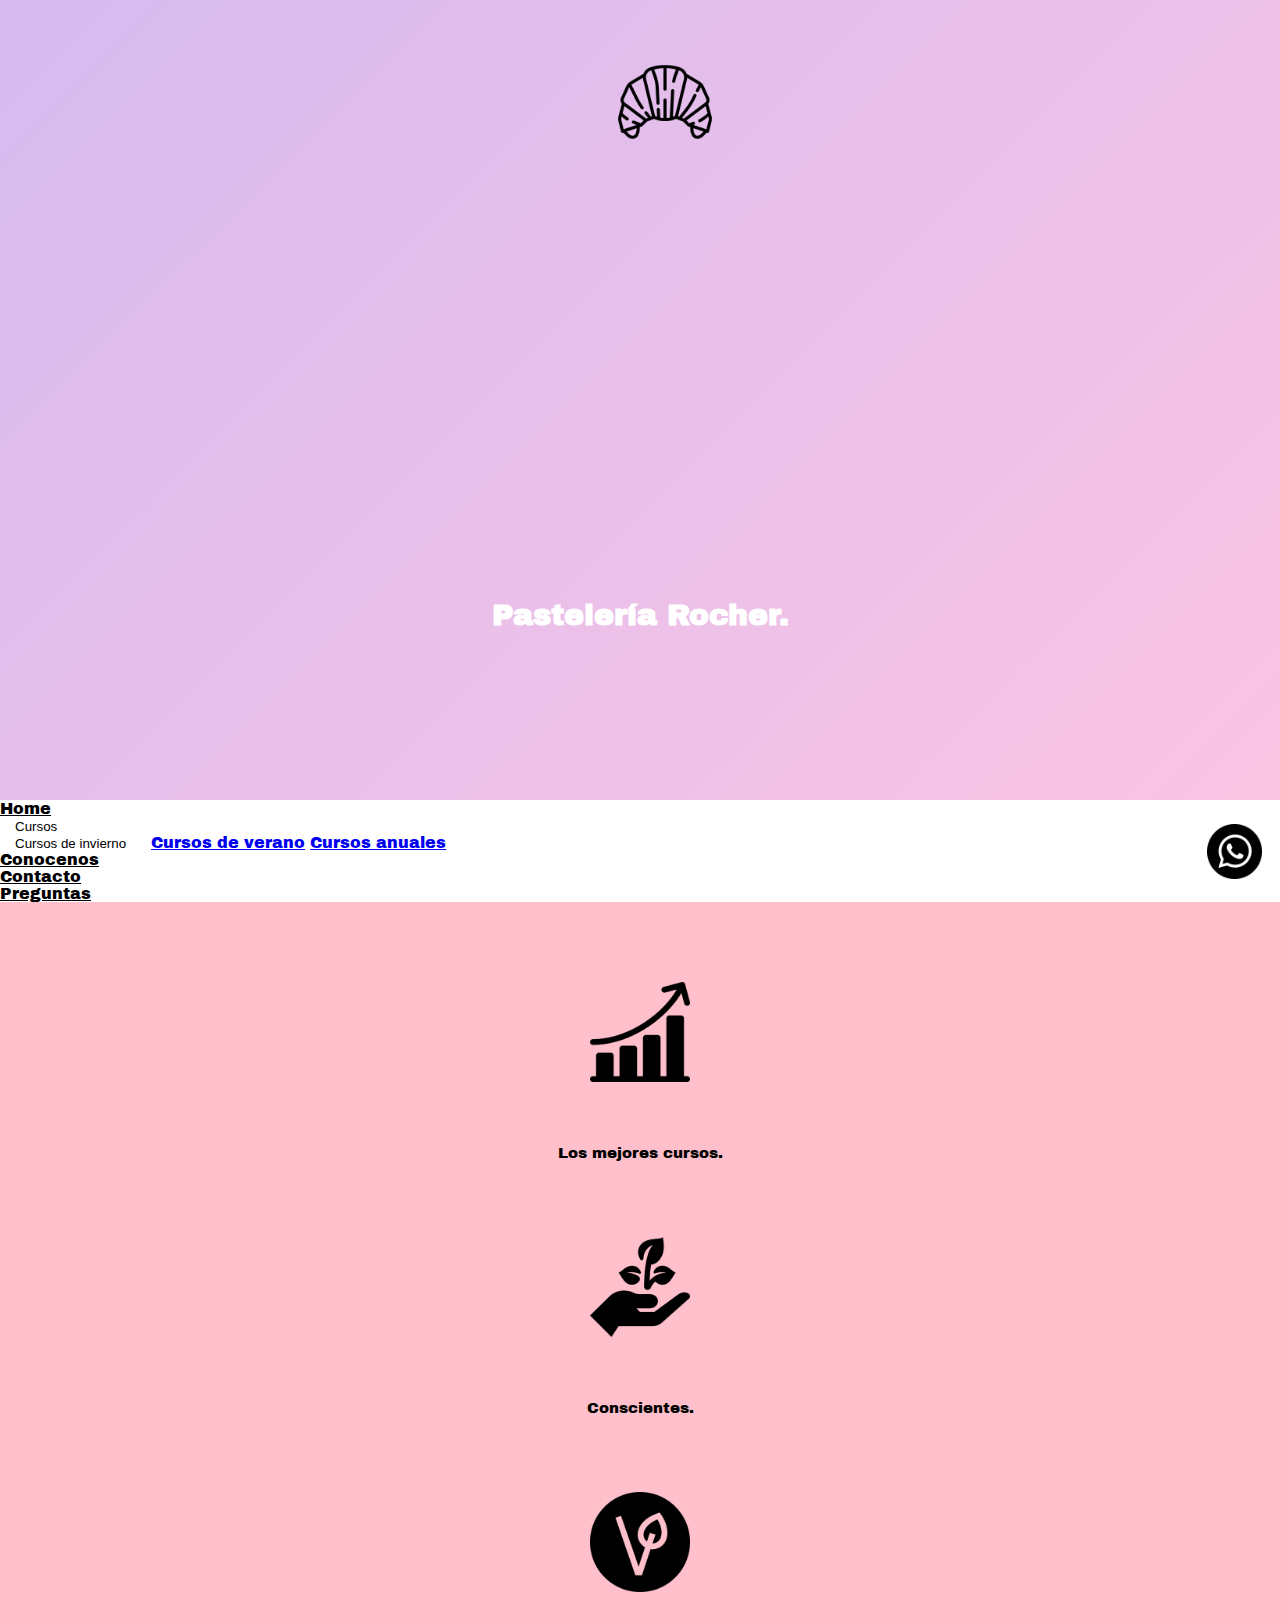
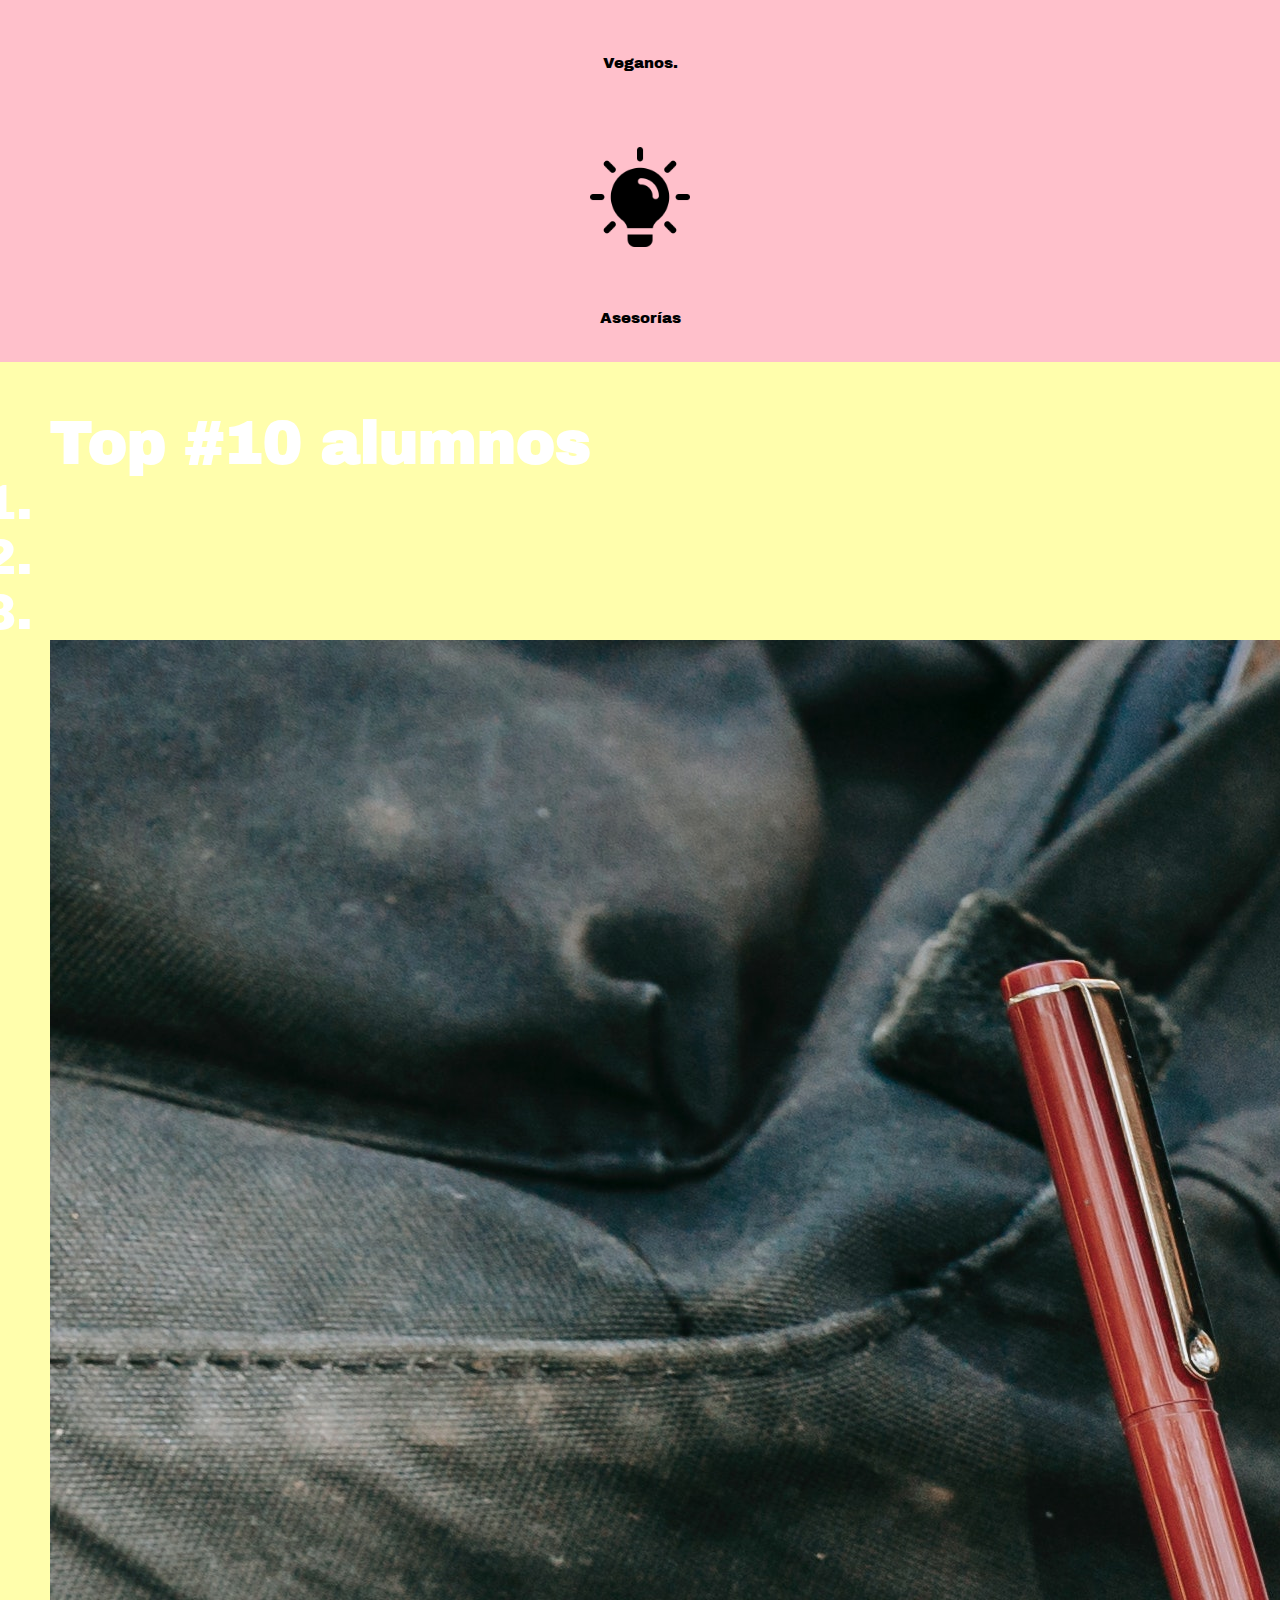
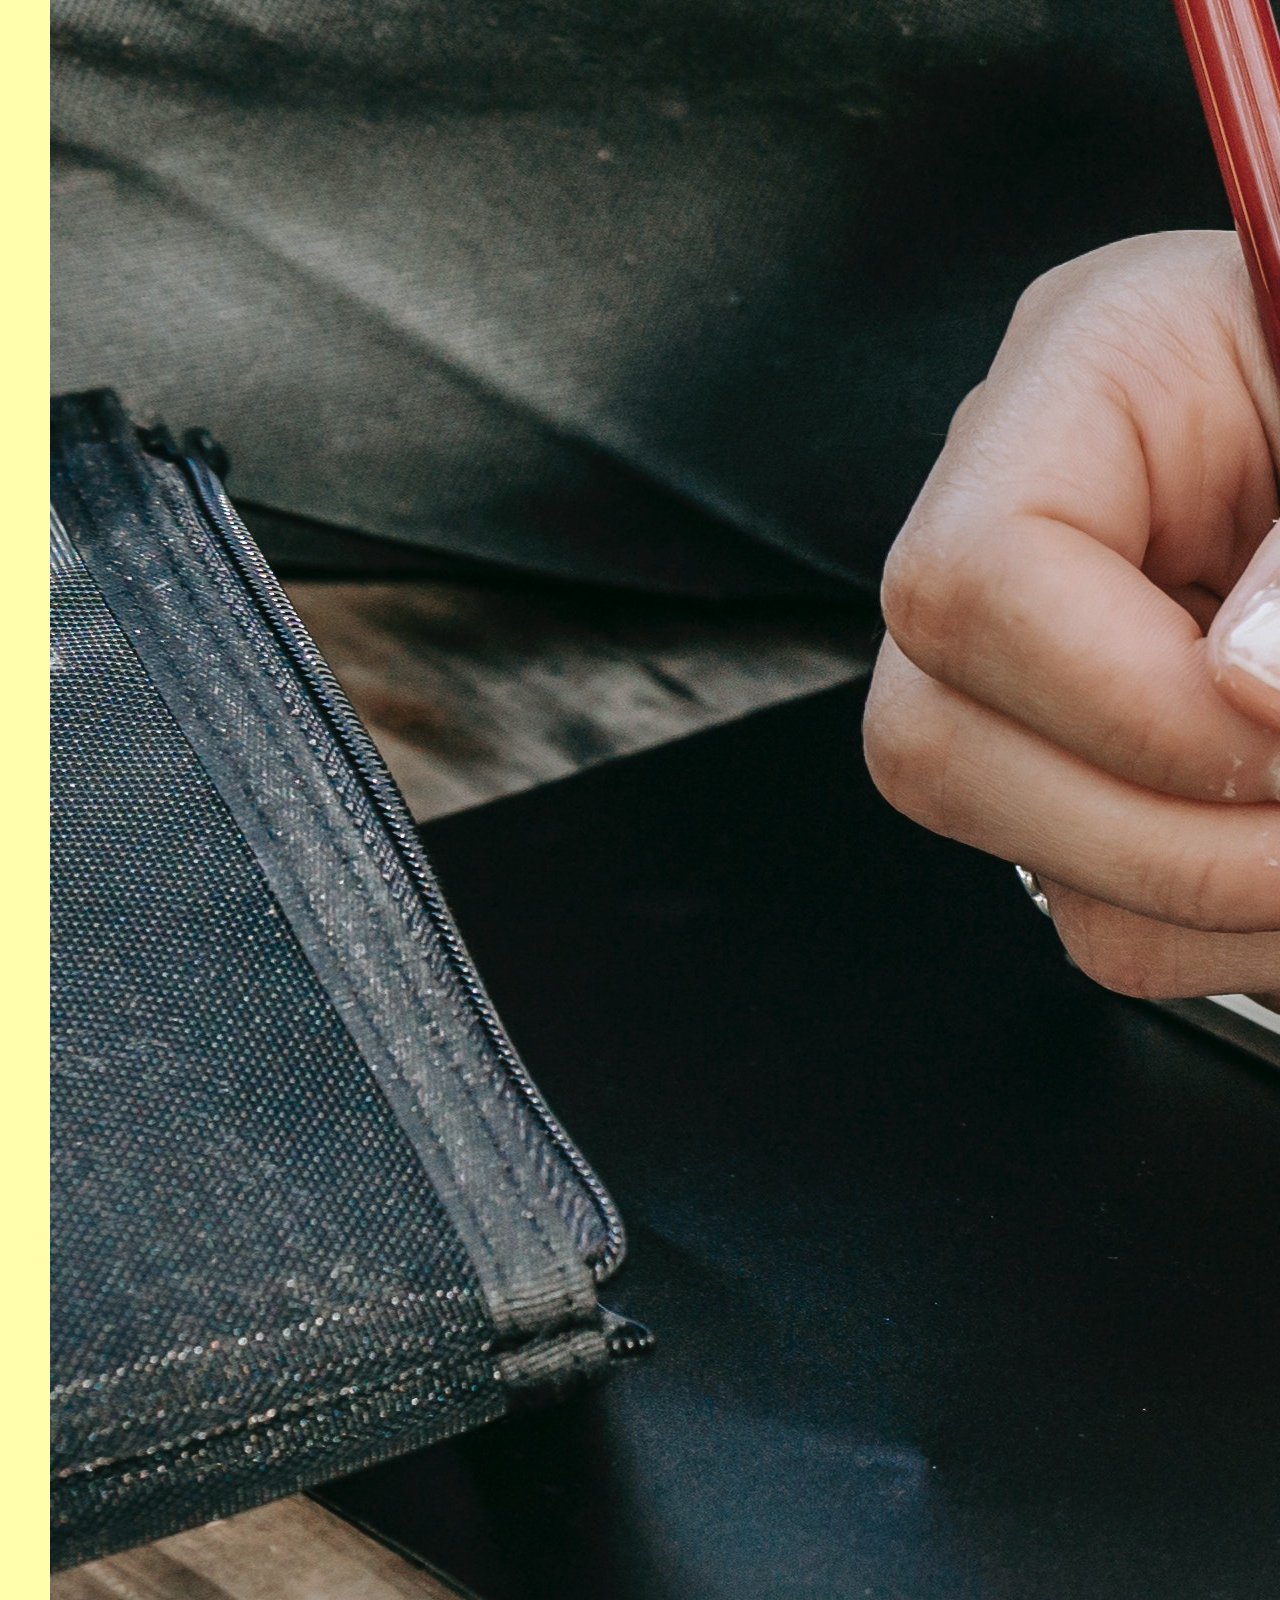
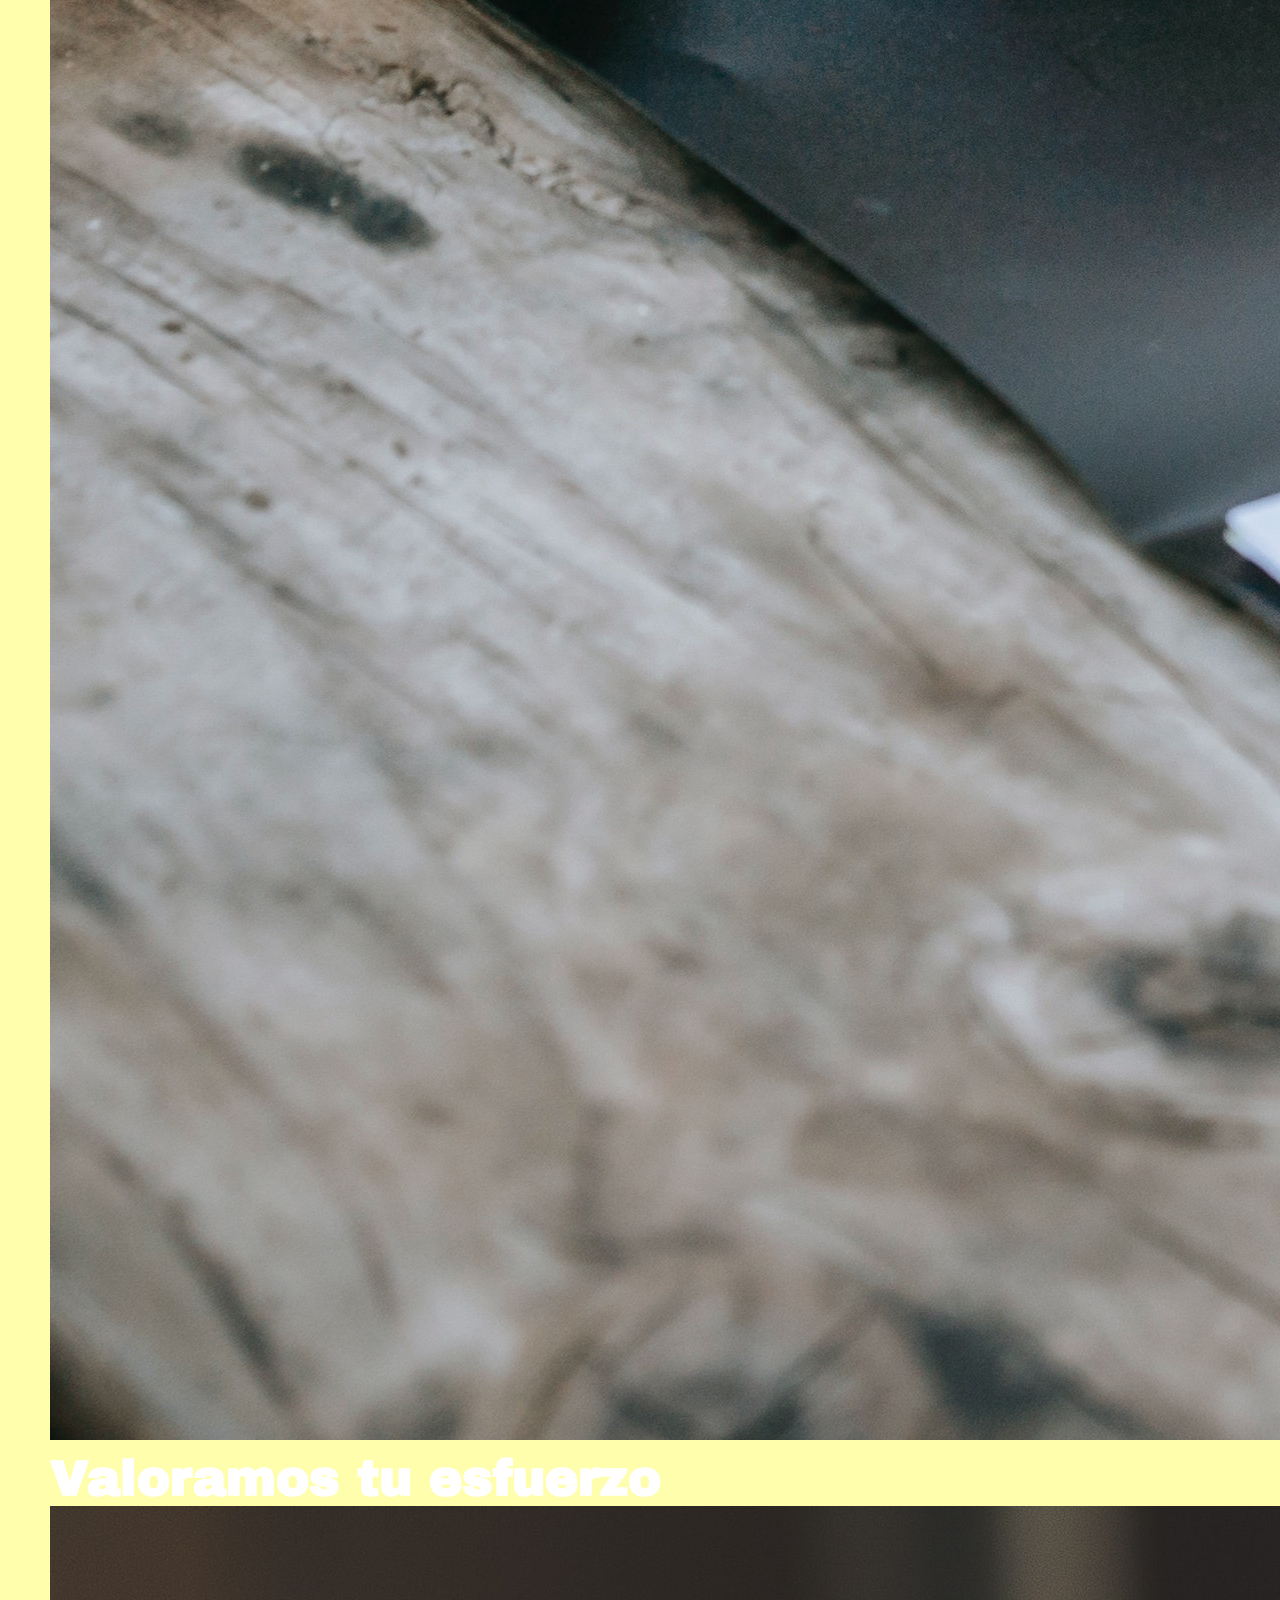
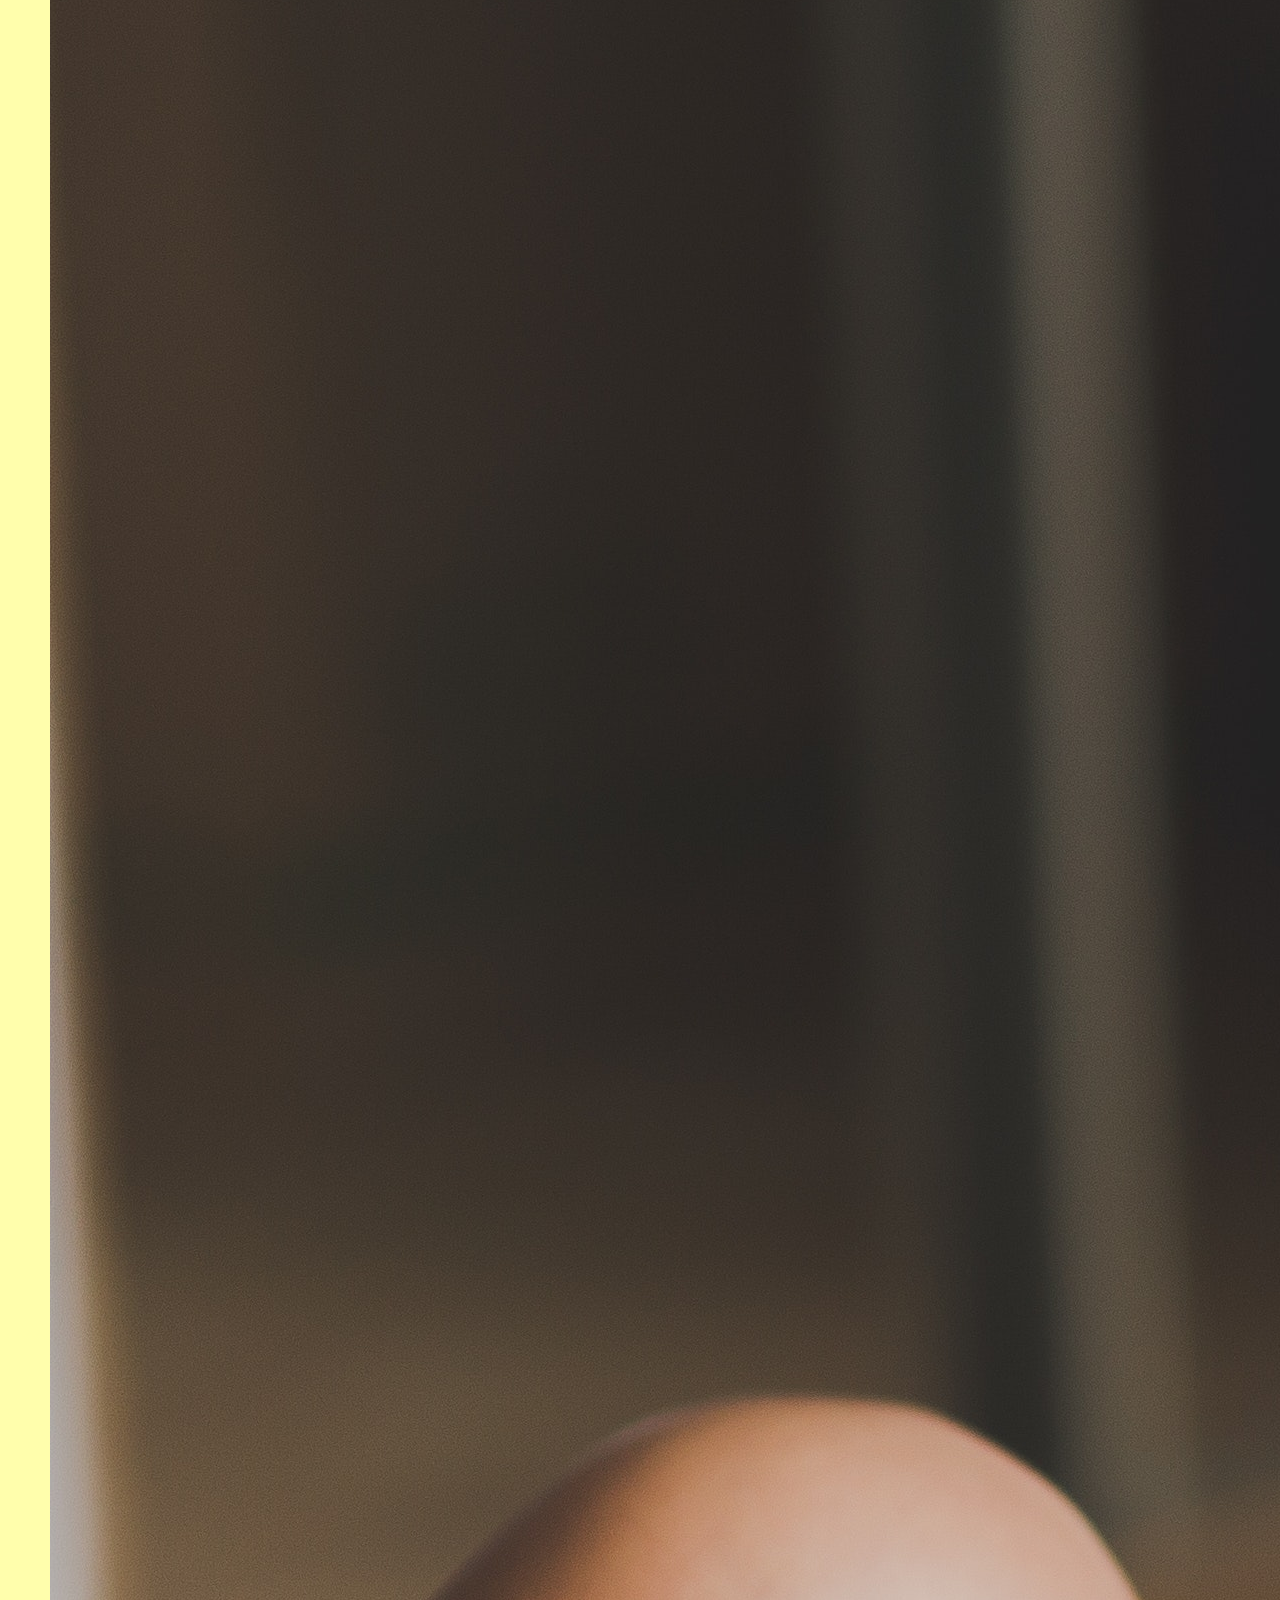
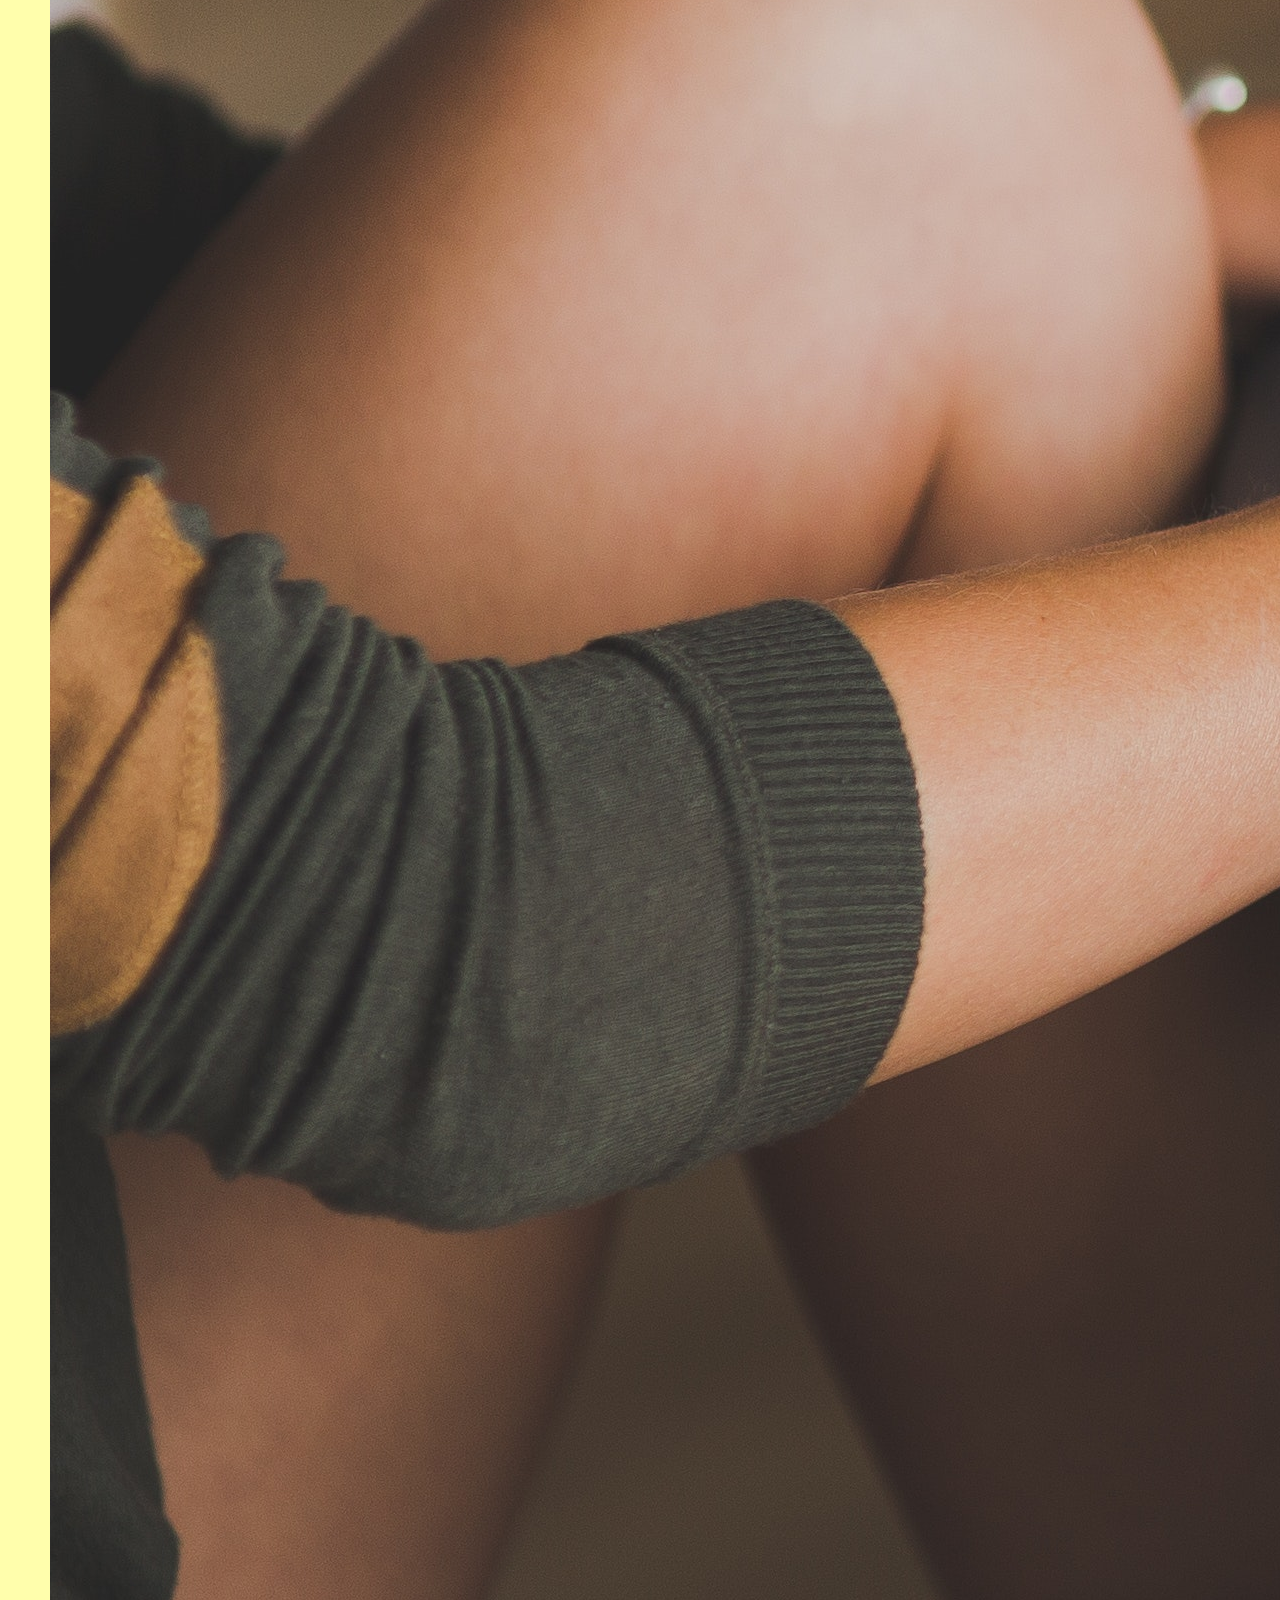
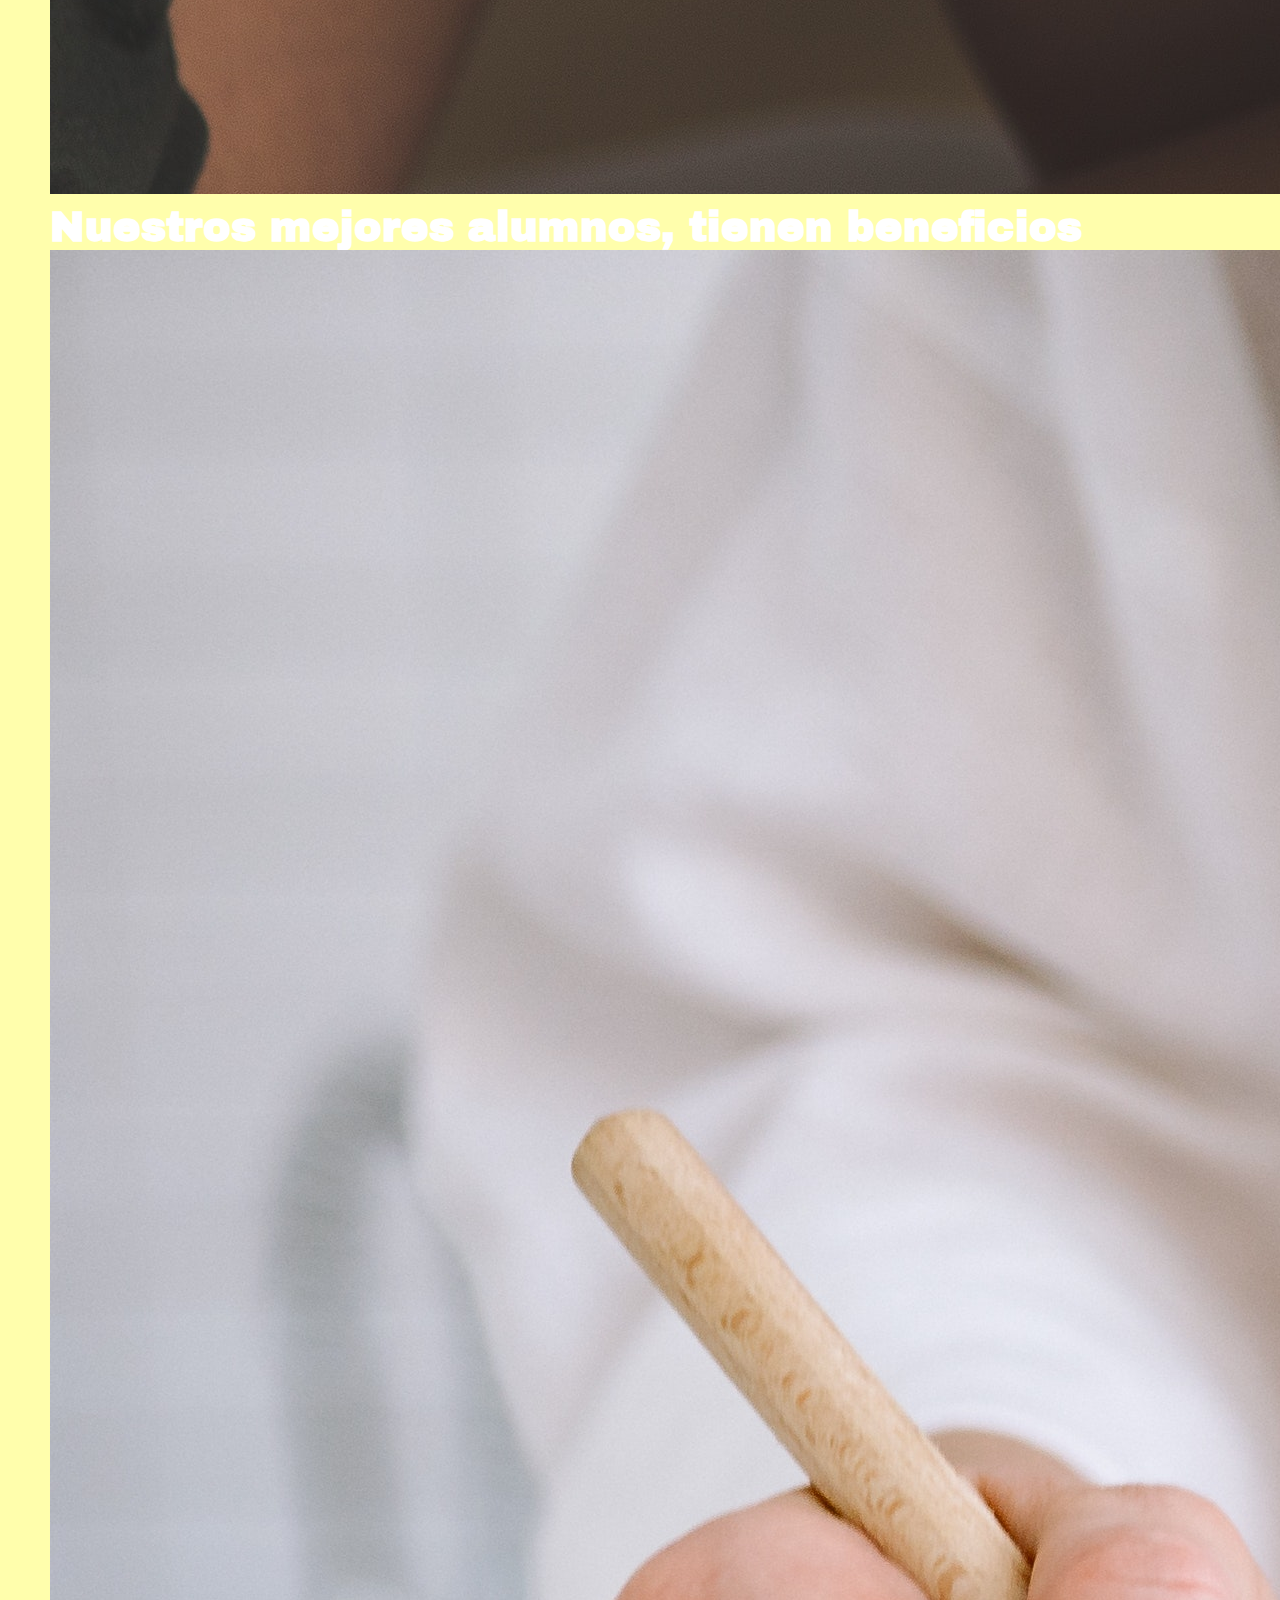
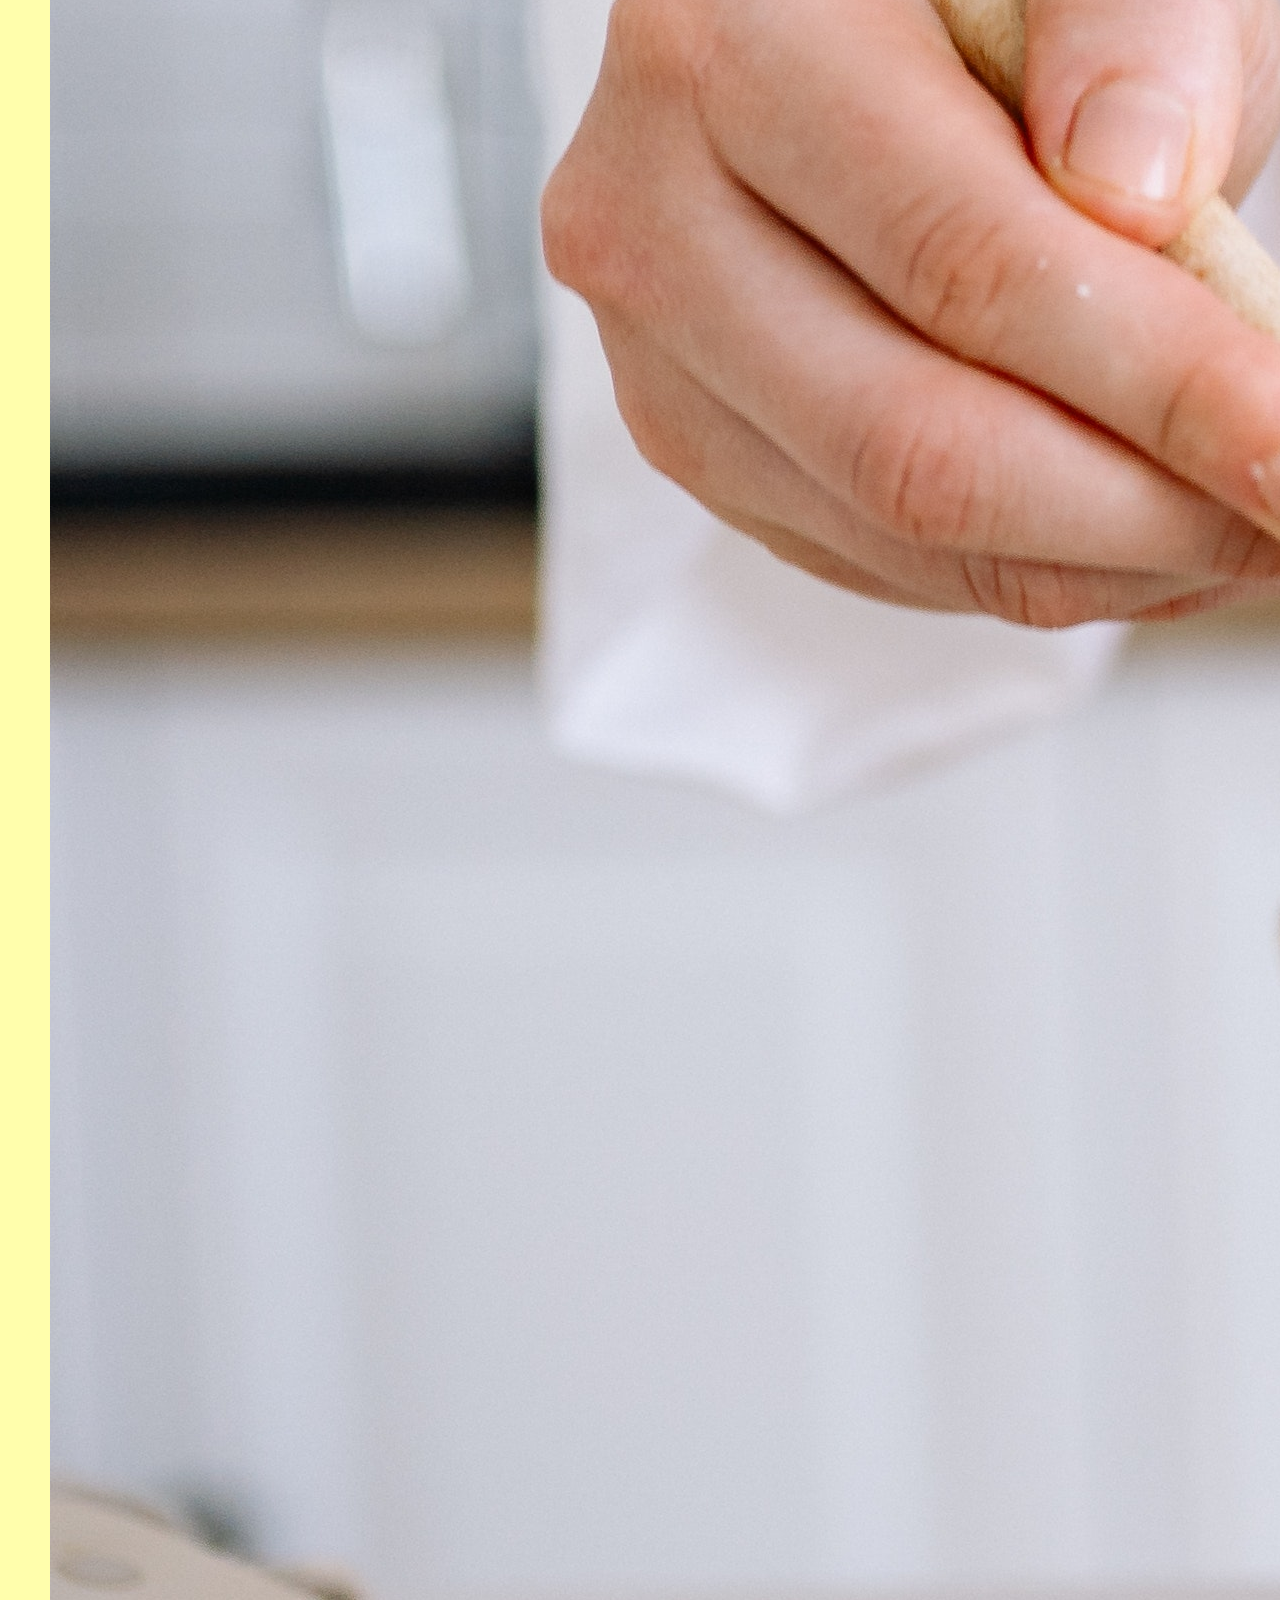
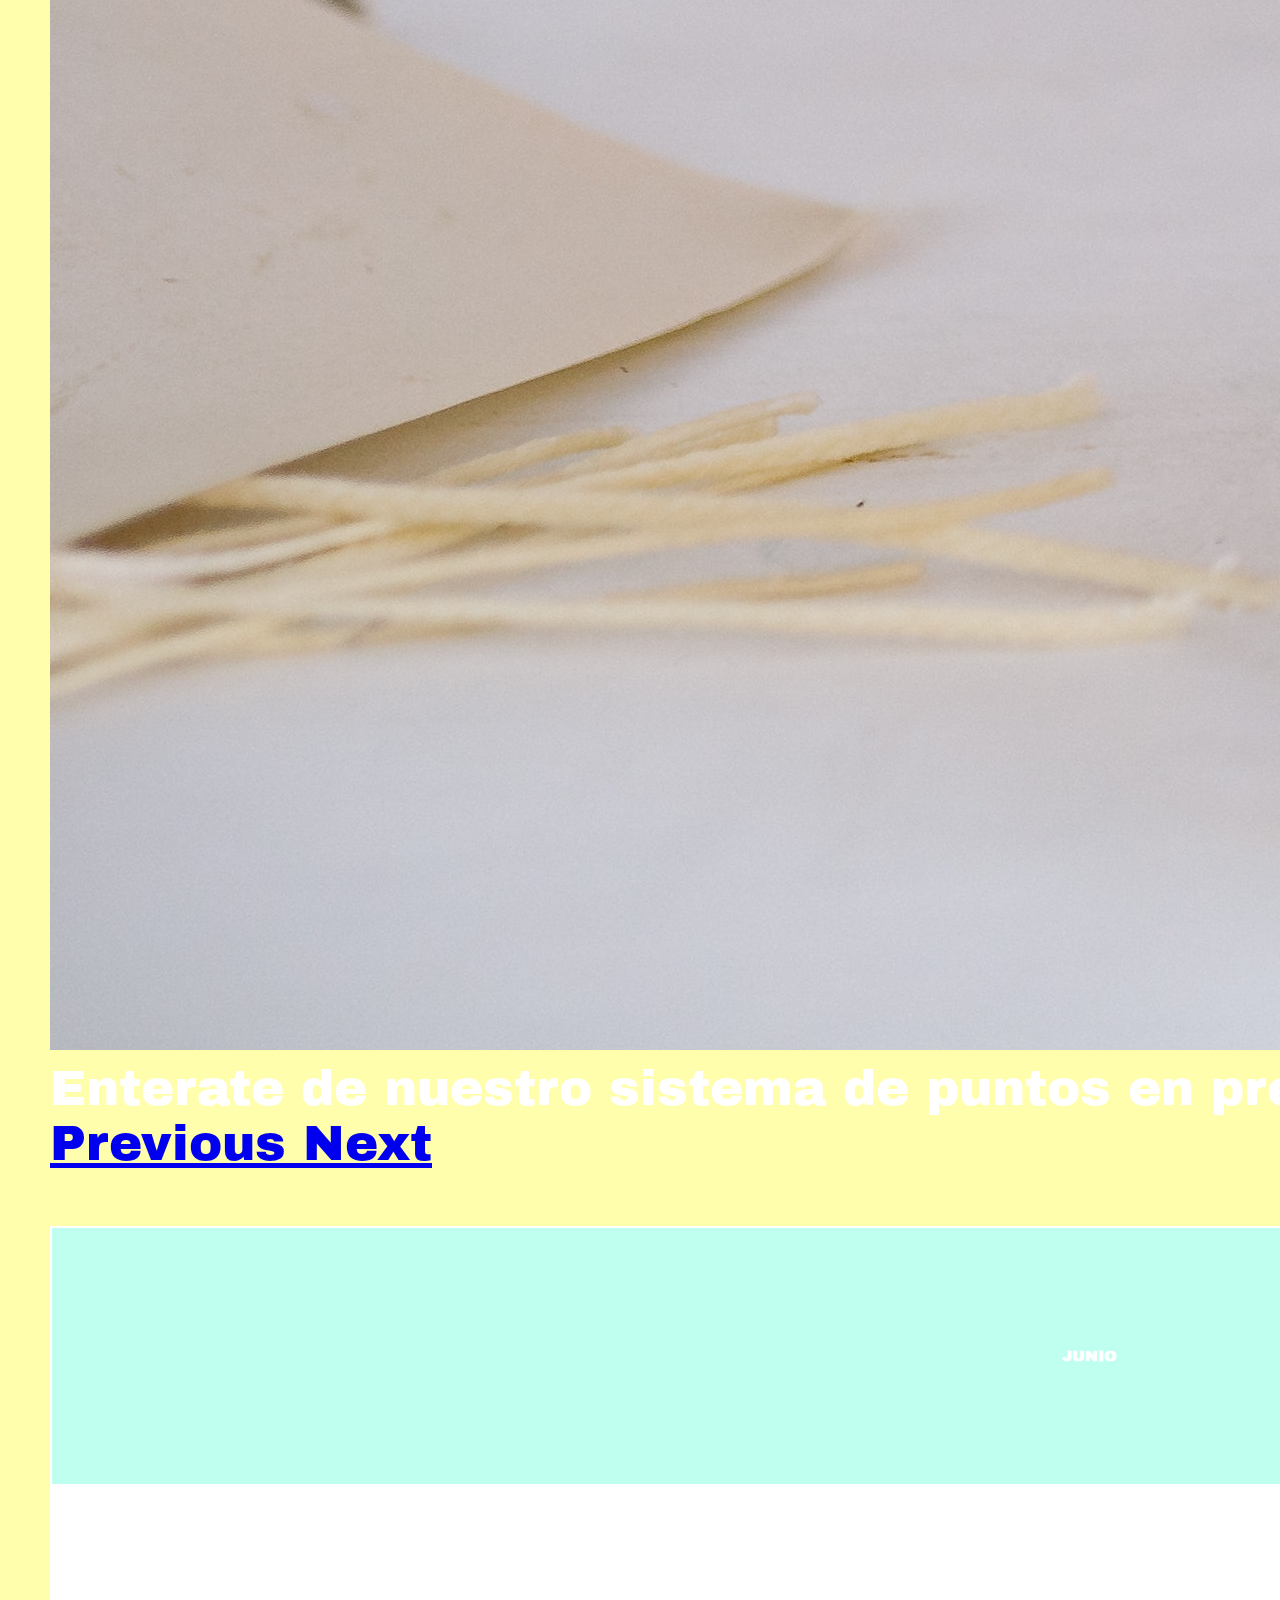
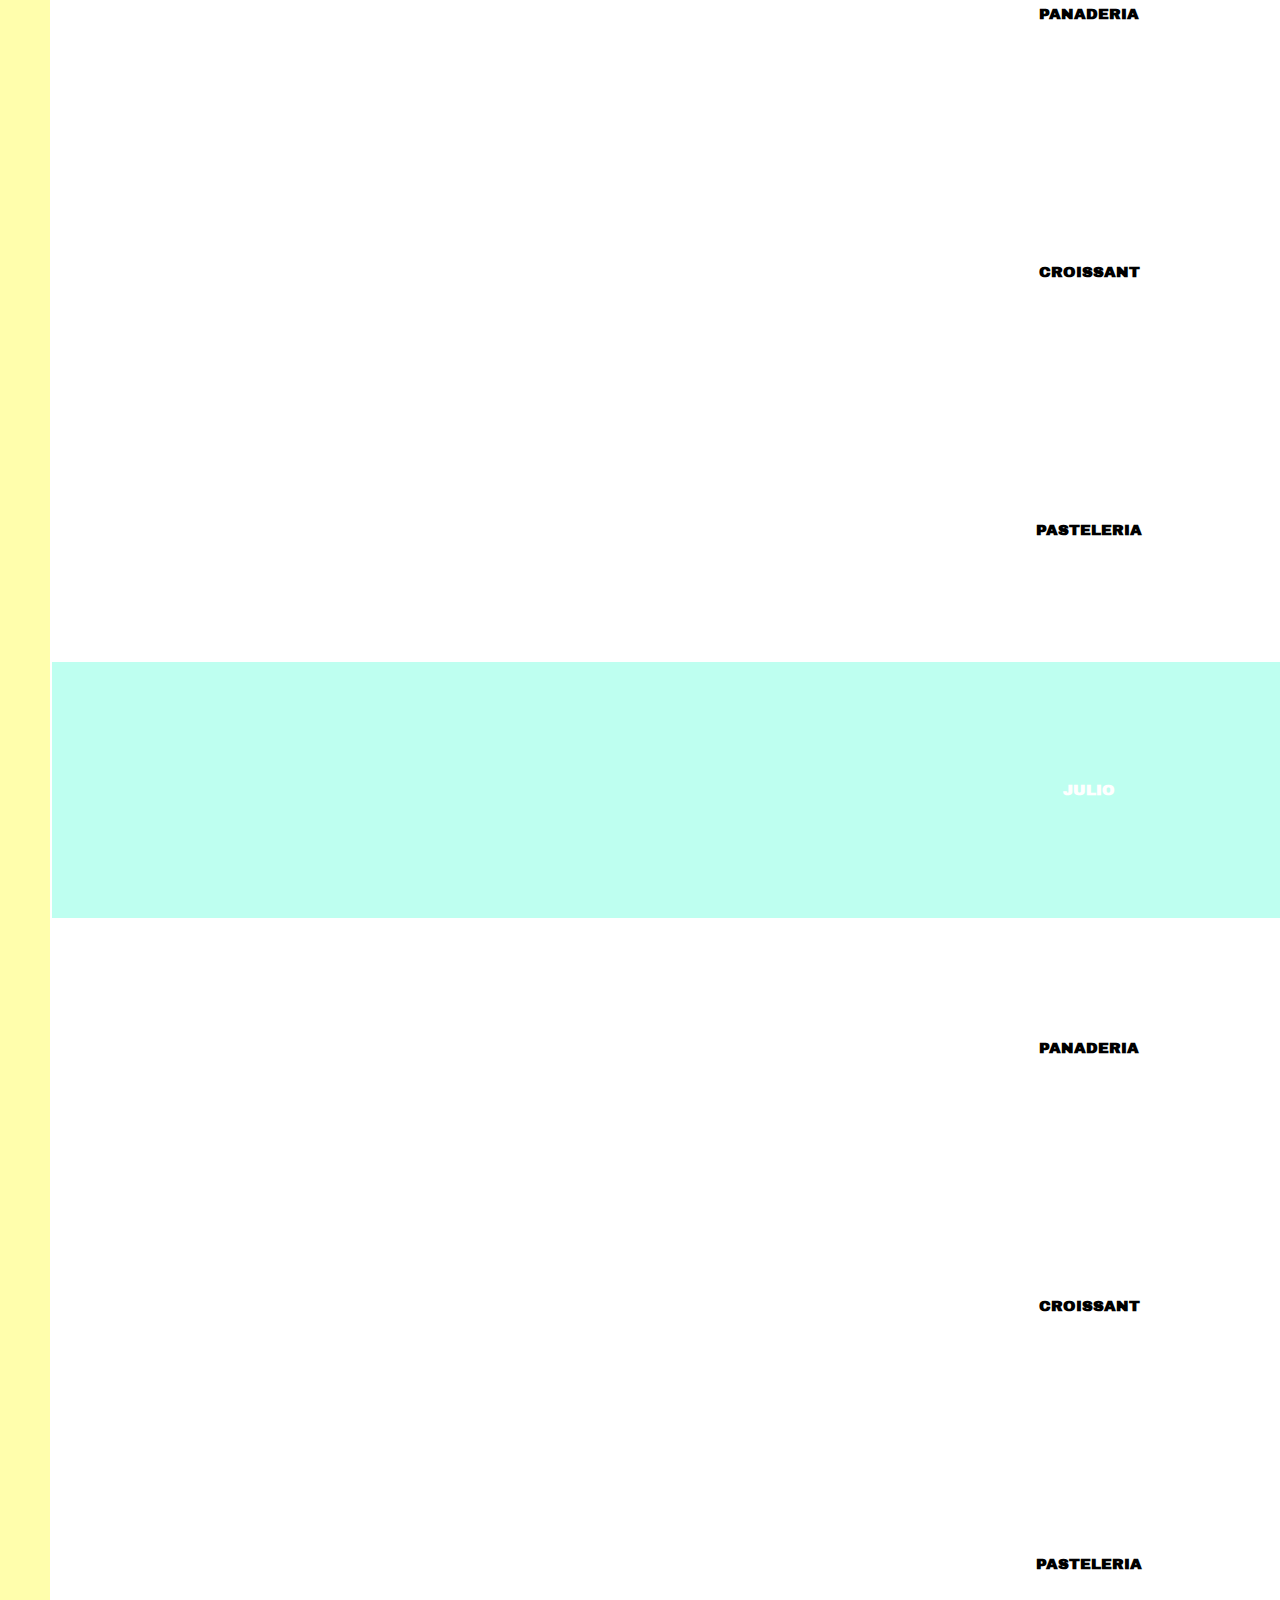
<file: index.html>
<!DOCTYPE html>
<html>
<head>
	<title>Pastelería Rocher</title>
	<meta charset=utf-8>
	<meta name=viewport content="width=device-width, initial-scale=1, maximum-scale=1.0, minimum-scale=1.0">
  <link href="https://cdn.jsdelivr.net/npm/bootstrap@5.1.1/dist/css/bootstrap.min.css" rel="stylesheet" integrity="sha384-F3w7mX95PdgyTmZZMECAngseQB83DfGTowi0iMjiWaeVhAn4FJkqJByhZMI3AhiU" crossorigin="anonymous">
  <link rel="stylesheet" href="https://cdn.jsdelivr.net/npm/bootstrap@4.6.0/dist/css/bootstrap.min.css" integrity="sha384-B0vP5xmATw1+K9KRQjQERJvTumQW0nPEzvF6L/Z6nronJ3oUOFUFpCjEUQouq2+l" crossorigin="anonymous">
  <link rel="stylesheet" href="https://cdnjs.cloudflare.com/ajax/libs/animate.css/4.1.1/animate.min.css"/>
	<link rel="stylesheet" href="scss/estilos.css">
	<link rel="icon" href="media/favicon2.png" type="image/png">
	<link rel="preconnect" href="https://fonts.googleapis.com">
	<link rel="preconnect" href="https://fonts.gstatic.com" crossorigin>
	<link href="https://fonts.googleapis.com/css2?family=Archivo+Black&display=swap" rel="stylesheet">
</head>
<body>
	<!--header-->
	<div class="header">
		<a class="logo" href="index.html"><img class="logo" src="media/cuerno.png" alt="croissant"></a>
    <br>
		<h1 class="animate__animated animate__fadeInDownBig"><a href="#bajar">Pastelería Rocher.</a></h1>
	</div>
	<!--barra de navegacion-->
	<ul class="nav nav-pills nav-fill">
	  <li class="nav-item">
	    <a name="bajar" class="nav-link active" aria-current="page" href="index.html">Home</a>
	  </li>
      <div class="dropdown">
        <button class="btn btn-secondary dropdown-toggle" type="button" id="dropdownMenuButton" data-toggle="dropdown" aria-haspopup="true" aria-expanded="false">Cursos</button> 
          <div class="dropdown-menu" aria-labelledby="dropdownMenuButton">
            <button type="button" class="btn btn-primary" data-toggle="modal" data-target="#exampleModal">Cursos de invierno
            </button>
            <a class="dropdown-item" href="cursos.html" target="_blank">Cursos de verano</a>
            <a class="dropdown-item" href="cursos.html" target="_blank">Cursos anuales</a>
          </div>
      </div>
    	  <li class="nav-item">
    	    <a class="nav-link" href="conocenos.html" target="_blank">Conocenos</a>
    	  </li>
    	  <li class="nav-item">
    	    <a class="nav-link" href="contacto.html" >Contacto</a>
    	  </li>
    	  <li class="nav-item">
    	    <a class="nav-link" href="preguntas.html">Preguntas</a>
    	  </li>          
    	<!--contenedor de secciones-->
    	<div class="estructura">
    		<!--caracteristicas del emprendimiento-->
    		<div class="aside">
    			<img src="media/diagram.png" alt=diagram>
			    <p>Los mejores cursos.</p>
          <br>
    			<img src="media/seeding.png" alt=ecologist>
    			<p>Conscientes.</p>
          <br>
    			<img src="media/vegan.png" alt=vegan>
    			<p>Veganos.</p>
          <br>
          <img src="media/lampara.png" alt=idea>
          <p>Asesorías</p>
          <br>
    		</div>
    		<!--experiencias-->
    		<div class="section">
      		<div>
      			<h3><p>Top #10 alumnos</p></h3>
            <div class="container">
              <div id="carouselExampleCaptions" class="carousel slide" data-ride="carousel">
                <ol class="carousel-indicators">
                  <li data-target="#carouselExampleCaptions" data-slide-to="0" class="active"></li>
                  <li data-target="#carouselExampleCaptions" data-slide-to="1"></li>
                  <li data-target="#carouselExampleCaptions" data-slide-to="2"></li>
                </ol>
                <div class="carousel-inner">
                  <div class="carousel-item active">
                    <img src="media/curso3.jpg" class="d-block w-100" alt="...">
                    <div class="carousel-caption d-none d-md-block">
                      <h4><p>Valoramos tu esfuerzo</p></h4>
                    </div>
                </div>
              <div class="carousel-item">
                <img src="media/curso1.jpg" class="d-block w-100" alt="curso">
                <div class="carousel-caption d-none d-md-block">
                  <h5><p>Nuestros mejores alumnos, tienen beneficios</p></h5>
                </div>
              </div>
              <div class="carousel-item">
              <img src="media/curso2.jpg" class="d-block w-100" alt="curso">
              <div class="carousel-caption d-none d-md-block">
                <p>Enterate de nuestro sistema de puntos en preguntas frecuentes.</p>
              </div>
            </div>
        </div>
          <a class="carousel-control-prev" href="#carouselExampleCaptions" role="button" data-slide="prev">
            <span class="carousel-control-prev-icon" aria-hidden="true"></span>
            <span class="sr-only">Previous</span>
          </a>
          <a class="carousel-control-next" href="#carouselExampleCaptions" role="button" data-slide="next">
            <span class="carousel-control-next-icon" aria-hidden="true"></span>
            <span class="sr-only">Next</span>
          </a>
        </div>
        </div>
    <br>
          <table class="table">
            <thead class="thead-dark">
              <tr>
                <th scope="col">JUNIO</th>
                <th scope="col">Nombre</th>
                <th scope="col">Promedio</th>
                <th scope="col">Puesto</th>
              </tr>
            </thead>
            <tbody>
              <tr>
                <th scope="row">PANADERIA</th>
                <td>Tomas</td>
                <td>9,00</td>
                <td>#12</td>
              </tr>
              <tr>
                <th scope="row">CROISSANT</th>
                <td>Romina</td>
                <td>9,10</td>
                <td>#11</td>
              </tr>
              <tr>
                <th scope="row">PASTELERIA</th>
                <td>Micaela</td>
                <td>9,15</td>
                <td>#10</td>
              </tr>
            </tbody>
          </table>
          <table class="table">
            <thead class="thead-dark">
              <tr>
                <th scope="col">JULIO</th>
                <th scope="col">Nombre</th>
                <th scope="col">Promedio</th>
                <th scope="col">Puesto</th>
              </tr>
            </thead>
            <tbody>
              <tr>
                <th scope="row">PANADERIA</th>
                <td>Juan</td>
                <td>9,25</td>
                <td>#9</td>
              </tr>
              <tr>
                <th scope="row">CROISSANT</th>
                <td>Ivanna</td>
                <td>9,30</td>
                <td>#8</td>
              </tr>
              <tr>
                <th scope="row">PASTELERIA</th>
                <td>Aldana</td>
                <td>9,40</td>
                <td>#7</td>
              </tr>
            </tbody>
          </table>
        </div>
	</div>
	<!--footer-->
    	<footer>
    		<a href="https://www.instagram.com/_rocherr/" target="_blank"><img class="redes" src="media/ins.png" alt=instagram></a>
    		<a href="https://twitter.com/login" target="_blank"><img img class="redes" src="media/twi.png" alt=twitter></a>
    		<a href="https://www.facebook.com/" target="_blank"><img img class="redes" src="media/fei.png" alt=facebook></a>
      </footer>
    	<!--wp flotante-->
    	<div>
    		<a href="https://web.whatsapp.com/send?phone=5491122516893" target="_blank">
    		<img class="boton" src="media/whatsapp.png" alt="whatsapp">	
    		</a>
    	</div>
       <!-- Button trigger modal -->
    <!-- Modal -->
    <div class="modal fade" id="exampleModal" tabindex="-1" aria-labelledby="exampleModalLabel" aria-hidden="true">
      <div class="modal-dialog">
        <div class="modal-content">
          <div class="modal-header">
            <h5 class="modal-title" id="exampleModalLabel">No disponible</h5>
            <button type="button" class="close" data-dismiss="modal" aria-label="Close">
              <span aria-hidden="true">&times;</span>
            </button>
          </div>
          <div class="modal-body">
            Cursos de invierno disponibles desde junio a agosto.
          </div>
          <div class="modal-footer">
            <button type="button" class="btn btn-secondary" data-dismiss="modal">Cerrar</button>
          </div>
        </div>
      </div>
    </div>
      <script src="https://code.jquery.com/jquery-3.5.1.slim.min.js" integrity="sha384-DfXdz2htPH0lsSSs5nCTpuj/zy4C+OGpamoFVy38MVBnE+IbbVYUew+OrCXaRkfj" crossorigin="anonymous"></script>
    <script src="https://cdn.jsdelivr.net/npm/bootstrap@4.6.0/dist/js/bootstrap.bundle.min.js" integrity="sha384-Piv4xVNRyMGpqkS2by6br4gNJ7DXjqk09RmUpJ8jgGtD7zP9yug3goQfGII0yAns" crossorigin="anonymous"></script>
</body>
</html>
</file>
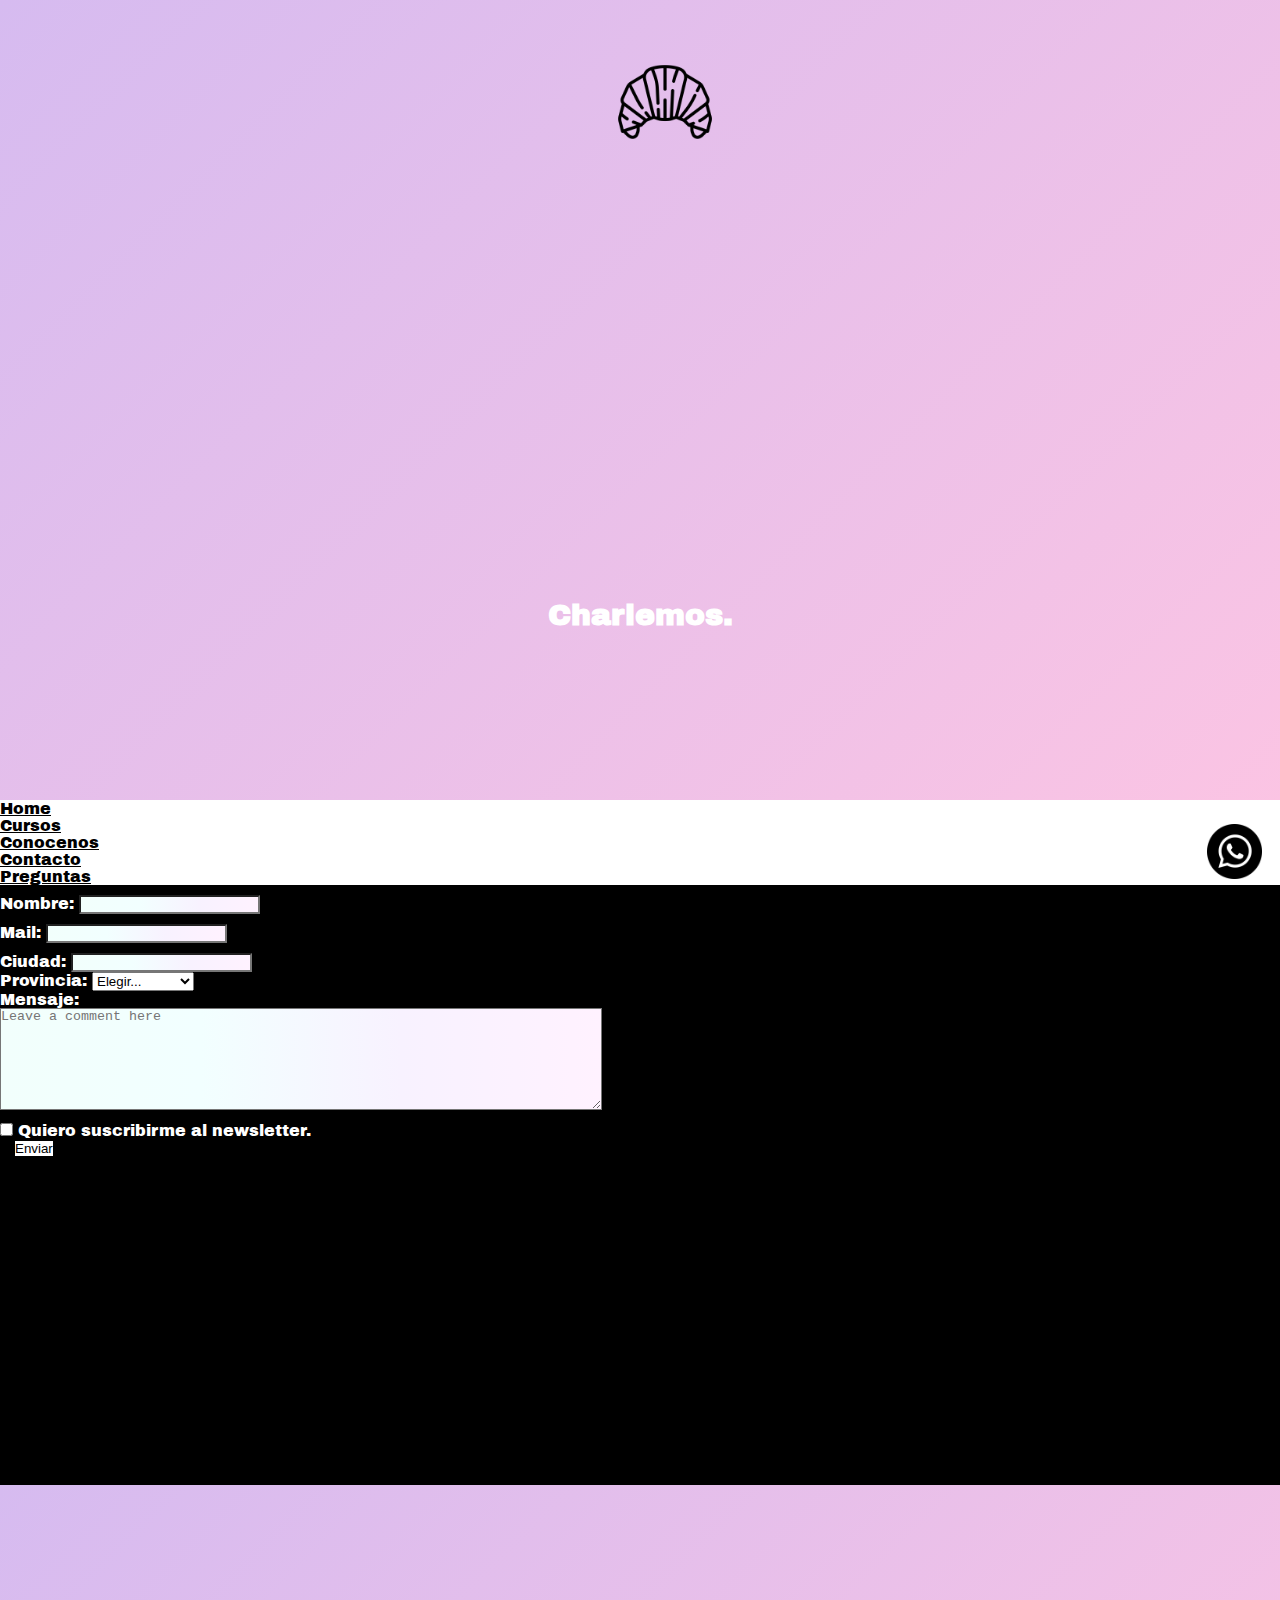
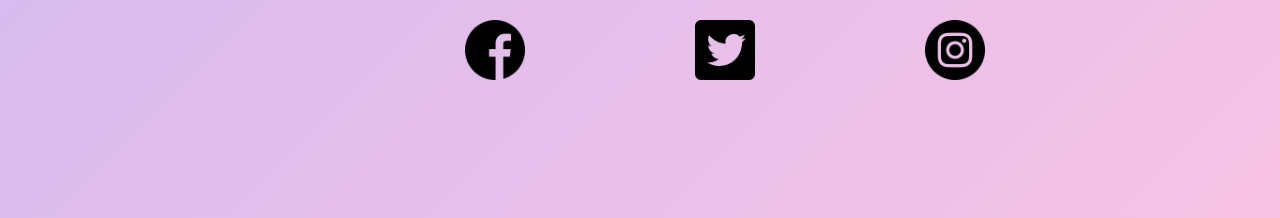
<file: contacto.html>
<!DOCTYPE html>
<html>
<head>
	<title>Contactanos</title>
	<meta charset=utf-8>
	<meta name=viewport content="width=device-width, initial-scale=1">
	<link href="https://cdn.jsdelivr.net/npm/bootstrap@5.1.1/dist/css/bootstrap.min.css" rel="stylesheet" integrity="sha384-F3w7mX95PdgyTmZZMECAngseQB83DfGTowi0iMjiWaeVhAn4FJkqJByhZMI3AhiU" crossorigin="anonymous">
	<link rel="stylesheet" href="https://cdnjs.cloudflare.com/ajax/libs/animate.css/4.1.1/animate.min.css"/>
	<link rel="stylesheet" href="scss/estilos.css">
	<link rel="icon" href="media/favicon2.png" type="image/png">
	<link rel="preconnect" href="https://fonts.googleapis.com">
	<link rel="preconnect" href="https://fonts.gstatic.com" crossorigin>
	<link href="https://fonts.googleapis.com/css2?family=Archivo+Black&display=swap" rel="stylesheet">

</head>
<body>
	<!--header-->
	<div class="header">
		<a class="logo" href="index.html"><img class="logo" src="media/cuerno.png" alt="croissant"></a>
		<br>
		<h1 class="animate__animated animate__fadeInDownBig"><a href="#bajar">Charlemos.</a></h1>
	</div>
	<!--barra de navegacion-->
	<ul class="nav nav-pills nav-fill">
	  <li class="nav-item">
	    <a name="bajar" class="nav-link active" aria-current="page" href="index.html">Home</a>
	  </li>
	  <li class="nav-item">
	    <a class="nav-link" href="cursos.html">Cursos</a>
	  </li>
	  <li class="nav-item">
	    <a class="nav-link" href="conocenos.html">Conocenos</a>
	  </li>
	  <li class="nav-item">
	    <a class="nav-link" href="contacto.html">Contacto</a>
	  </li>
	  	<li class="nav-item">
    	 	<a class="nav-link" href="preguntas.html">Preguntas</a>
    	</li>
	</ul>
	<!--formulario-->
	<form method="GET" action="recibe.html">
	  <div class="col-md-6">
	    <label for="inputEmail4" class="form-label">Nombre:</label>
	    <input type="email" class="form-control" id="inputEmail4">
	  </div>
	  <div class="col-md-6">
	    <label for="inputEmail4" class="form-label">Mail:</label>
	    <input type="email" class="form-control" id="inputEmail4">
	  </div>
	  <div class="col-md-6">
	    <label for="inputCity" class="form-label">Ciudad:</label>
	    <input type="text" class="form-control" id="inputCity">
	  </div>
	  <div class="col-md-4">
	    <label for="inputState" class="form-label">Provincia:</label>
	    <select id="inputState" class="form-select">
	      <option selected>Elegir...</option>
	      <option>Buenos Aires</option>
	      <option>Mendoza</option>
	      <option>Rio Negro</option>
	      <option>Chubut</option>
	      <option>Neuquen</option>
	    </select>
	  </div>
	  <label for="floatingTextarea2" class="form-floating">Mensaje:</label>
	  <div class="form-floating"><!--textarea-->
		  <textarea class="form-control" placeholder="Leave a comment here" id="floatingTextarea2" style="height: 100px"></textarea>
		</div>
	  <div class="col-12">
	    <div class="form-check">
	      <input class="form-check-input" type="checkbox" id="gridCheck">
	      <label class="form-check-label" for="gridCheck">
	        Quiero suscribirme al newsletter.
	      </label>
	    </div>
	  </div>
	  <div class="col-12">
	    <button type="submit" class="btn btn-primary">Enviar</button>
	  </div>
	</form>
	<!--footer-->
	<footer>
		<a href="https://www.instagram.com/_rocherr/" target="_blank"><img class="redes" src="media/ins.png" alt=instagram></a>
		<a href="https://twitter.com/login" target="_blank"><img img class="redes" src="media/twi.png" alt=twitter></a>
		<a href="https://www.facebook.com/" target="_blank"><img img class="redes" src="media/fei.png" alt=facebook></a>
	</footer>
	<!--wp flotante-->
	<div>
		<a href="https://web.whatsapp.com/send?phone=5491122516893" target="_blank">
		<img class="boton" src="media/whatsapp.png" alt="whatsapp">	
		</a>
	</div>
</body>
</html>
</file>
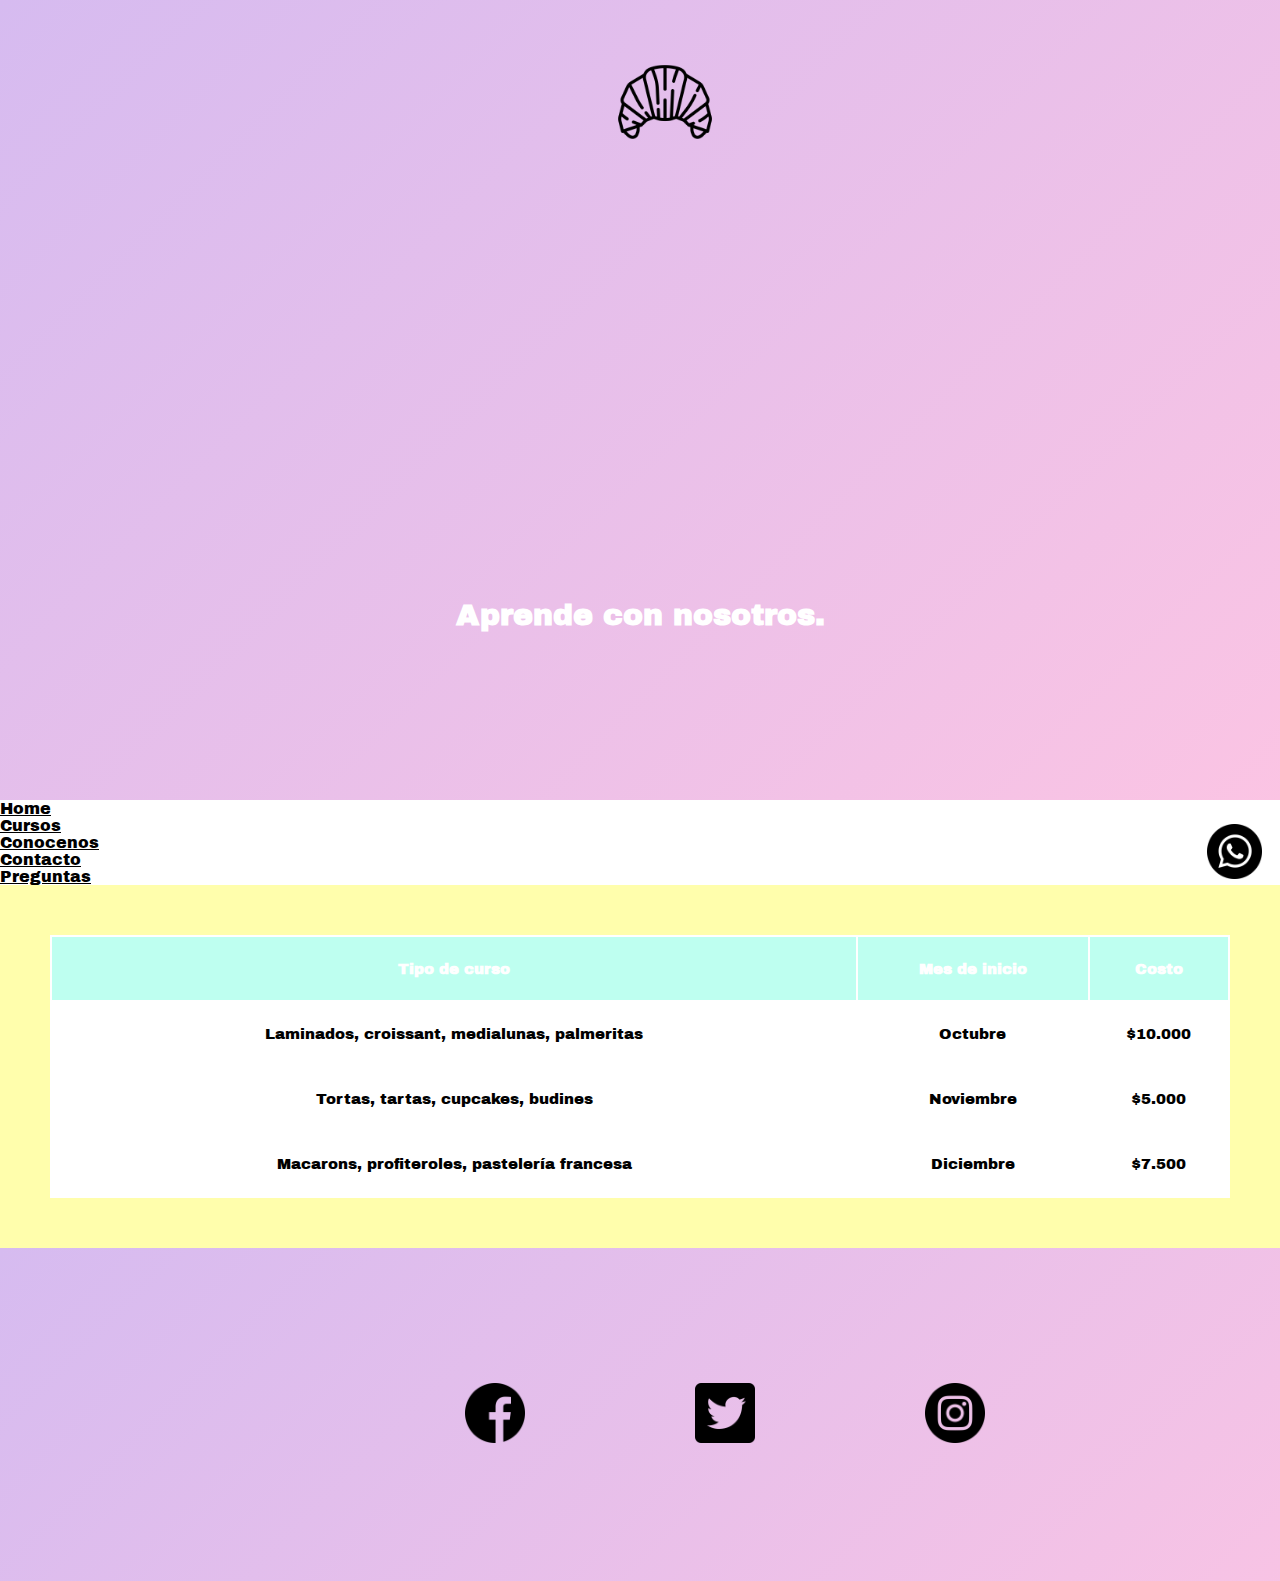
<file: cursos.html>
<!DOCTYPE html>
<html>
<head>
	<title>Cursos</title>
	<meta charset=utf-8>
	<meta name=viewport content="width=device-width, initial-scale=1">
	 <link rel="stylesheet" href="https://cdn.jsdelivr.net/npm/bootstrap@4.6.0/dist/css/bootstrap.min.css" integrity="sha384-B0vP5xmATw1+K9KRQjQERJvTumQW0nPEzvF6L/Z6nronJ3oUOFUFpCjEUQouq2+l" crossorigin="anonymous">
	 <link rel="stylesheet" href="https://cdnjs.cloudflare.com/ajax/libs/animate.css/4.1.1/animate.min.css"/>
	<link rel="stylesheet" href="scss/estilos.css">
	<link rel="icon" href="media/favicon2.png" type="image/png">
	<link rel="preconnect" href="https://fonts.googleapis.com">
	<link rel="preconnect" href="https://fonts.gstatic.com" crossorigin>
	<link href="https://fonts.googleapis.com/css2?family=Archivo+Black&display=swap" rel="stylesheet">
</head>
<body>
	<!--header-->
	<div class="header">
		<a class="logo" href="index.html"><img class="logo" src="media/cuerno.png" alt="croissant"></a>
		<br>
		<h1 class="animate__animated animate__fadeInDownBig"><a href="#bajar">Aprende con nosotros.</a></h1>	
	</div>
	<!--barra de navegacion-->
	<ul class="nav nav-pills nav-fill">
	  <li class="nav-item">
	    <a name="bajar" class="nav-link active" aria-current="page" href="index.html">Home</a>
	  </li>
	  <li class="nav-item">
	    <a class="nav-link" href="cursos.html">Cursos</a>
	  </li>
	  <li class="nav-item">
	    <a class="nav-link" href="conocenos.html">Conocenos</a>
	  </li>
	  <li class="nav-item">
	    <a class="nav-link" href="contacto.html">Contacto</a>
	  </li>
	  	<li class="nav-item">
    	 	<a class="nav-link" href="preguntas.html">Preguntas</a>
    	</li>
	</ul>
	<!--tabla de cursos-->
		<div class="section">
			<table>
				<thead>
					<tr>
						<th>Tipo de curso</th><th>Mes de inicio</th><th>Costo</th>
					</tr>
				</thead>
				<tbody>
					<tr>
						<td>Laminados, croissant, medialunas, palmeritas</td><td>Octubre</td><td>$10.000</td>
					</tr>	
					<tr>
						<td>Tortas, tartas, cupcakes, budines</td><td>Noviembre</td><td>$5.000</td>
					</tr>
					<tr>
						<td>Macarons, profiteroles, pastelería francesa</td><td>Diciembre</td><td>$7.500</td>
					</tr>				
				</tbody>	
			</table>
		</div> 
	<!--footer-->
	<footer>
		<a href="https://www.instagram.com/_rocherr/" target="_blank"><img class="redes" src="media/ins.png" alt=instagram></a>
		<a href="https://twitter.com/login" target="_blank"><img img class="redes" src="media/twi.png" alt=twitter></a>
		<a href="https://www.facebook.com/" target="_blank"><img img class="redes" src="media/fei.png" alt=facebook></a>
	</footer>
	<!--wp flotante-->
	<div>
		<a href="https://web.whatsapp.com/send?phone=5491122516893" target="_blank">
		<img class="boton" src="media/whatsapp.png" alt="whatsapp">	
		</a>
	</div>	
</body>
</html>
</file>
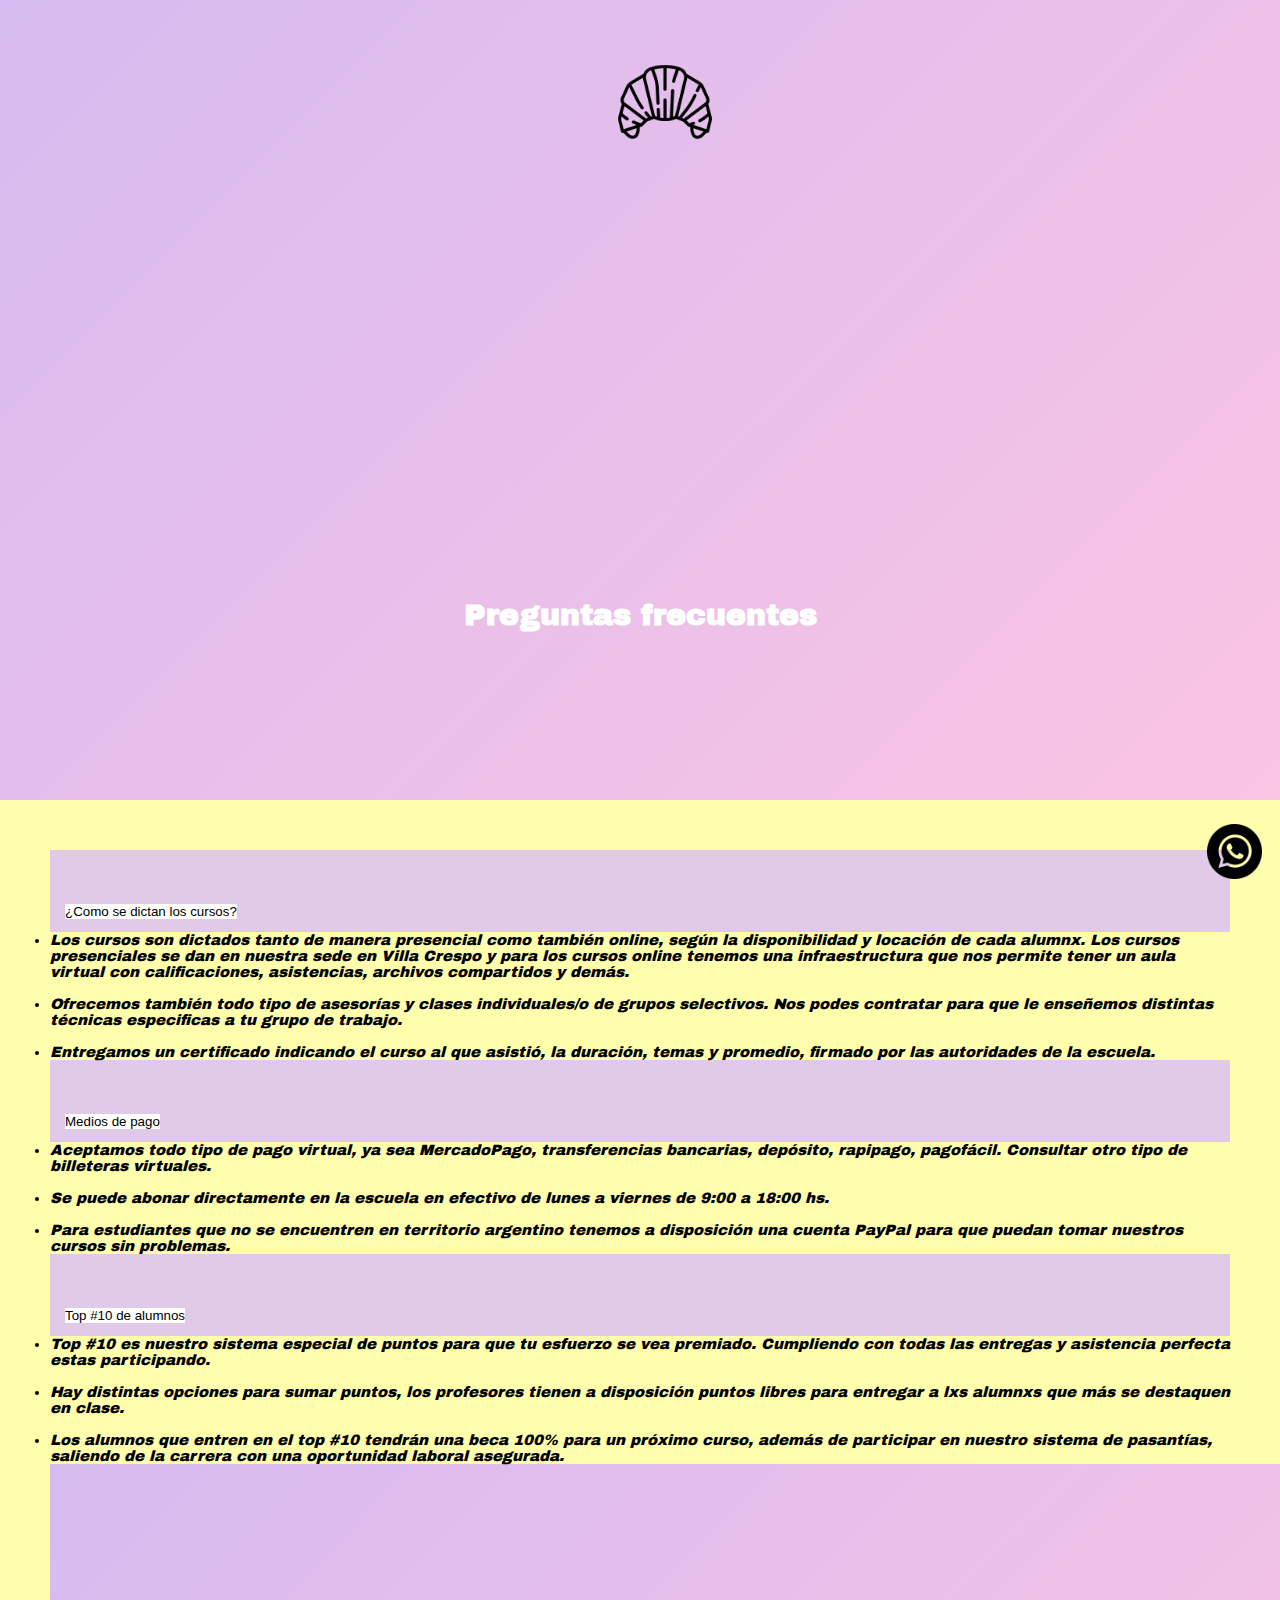
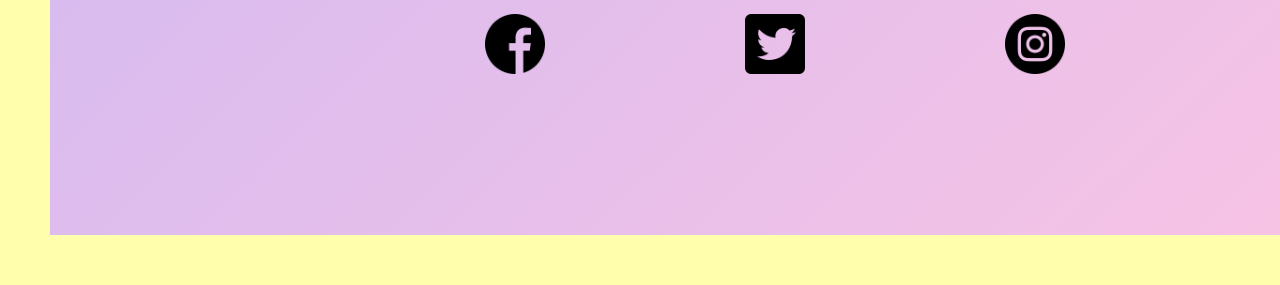
<file: preguntas.html>
<!DOCTYPE html>
<html>
<head>
	<title>Pastelería Rocher</title>
	<meta charset=utf-8>
	<meta name=viewport content="width=device-width, initial-scale=1">
    <link href="https://cdn.jsdelivr.net/npm/bootstrap@5.1.1/dist/css/bootstrap.min.css" rel="stylesheet" integrity="sha384-F3w7mX95PdgyTmZZMECAngseQB83DfGTowi0iMjiWaeVhAn4FJkqJByhZMI3AhiU" crossorigin="anonymous">
  	<link rel="stylesheet" href="https://cdn.jsdelivr.net/npm/bootstrap@4.6.0/dist/css/bootstrap.min.css" integrity="sha384-B0vP5xmATw1+K9KRQjQERJvTumQW0nPEzvF6L/Z6nronJ3oUOFUFpCjEUQouq2+l" crossorigin="anonymous">
	<link rel="stylesheet" href="https://cdnjs.cloudflare.com/ajax/libs/animate.css/4.1.1/animate.min.css"/>
	<link rel="stylesheet" href="scss/estilos.css">
	<link rel="icon" href="media/favicon2.png" type="image/png">
	<link rel="preconnect" href="https://fonts.googleapis.com">
	<link rel="preconnect" href="https://fonts.gstatic.com" crossorigin>
	<link href="https://fonts.googleapis.com/css2?family=Archivo+Black&display=swap" rel="stylesheet">
</head>
<body>
	<!--header-->
	<div class="header">
		<a class="logo" href="index.html"><img class="logo" src="media/cuerno.png" alt="croissant"></a>
		<br>
		<h1 class="animate__animated animate__fadeInDownBig"><a href="#bajar">Preguntas frecuentes</a></h1>
	</div>
	<div class="section"><a name="bajar">
		<div class="accordion" id="accordionExample">
		  <div class="card">
		    <div class="card-header" id="headingOne">
		      <h2 class="mb-0">
		        <button class="btn btn-link btn-block text-left" type="button" data-toggle="collapse" data-target="#collapseOne" aria-expanded="true" aria-controls="collapseOne">
		          ¿Como se dictan los cursos?
        		</button>
		      </h2>
		   	</div>	    
		    <div id="collapseOne" class="collapse show" aria-labelledby="headingOne" data-parent="#accordionExample">
		    	<div class="card-body">
		    	<ul>
		    		<li>
		    			Los cursos son dictados tanto de manera presencial como también online, según la disponibilidad y locación de cada alumnx. Los cursos presenciales se dan en nuestra sede en Villa Crespo y para los cursos online tenemos una infraestructura que nos permite tener un aula virtual con calificaciones, asistencias, archivos compartidos y demás.
		    		</li>
		    		<br>
		    		<li>
		    			Ofrecemos también todo tipo de asesorías y clases individuales/o de grupos selectivos. Nos podes contratar para que le enseñemos distintas técnicas especificas a tu grupo de trabajo.
		    		</li>
		    		<br>
		    		<li>
		    			Entregamos un certificado indicando el curso al que asistió, la duración, temas y promedio, firmado por las autoridades de la escuela.
		    		</li>
		    	</ul>
		    </div>
      	</div>
    </div>
	</div>
	  <div class="card">
	    <div class="card-header" id="headingTwo">
	      <h2 class="mb-0">
	        <button class="btn btn-link btn-block text-left collapsed" type="button" data-toggle="collapse" data-target="#collapseTwo" aria-expanded="false" aria-controls="collapseTwo">
	          Medios de pago
	        </button>
	      </h2>
	    </div>
	    <div id="collapseTwo" class="collapse" aria-labelledby="headingTwo" data-parent="#accordionExample">
	      <div class="card-body">
	        <ul>
		    	<li>
		    		Aceptamos todo tipo de pago virtual, ya sea MercadoPago, transferencias bancarias, depósito, rapipago, pagofácil. Consultar otro tipo de billeteras virtuales.
		    	</li>
		    	<br>
		    	<li>
		    		Se puede abonar directamente en la escuela en efectivo de lunes a viernes de 9:00 a 18:00 hs.
		    	</li>
		    	<br>
		    	<li>
		    		Para estudiantes que no se encuentren en territorio argentino tenemos a disposición una cuenta PayPal para que puedan tomar nuestros cursos sin problemas.
		    	</li>
		    </ul>
	      </div>
	    </div>
	  </div>
	  <div class="card">
	    <div class="card-header" id="headingThree">
	      <h2 class="mb-0">
	        <button class="btn btn-link btn-block text-left collapsed" type="button" data-toggle="collapse" data-target="#collapseThree" aria-expanded="false" aria-controls="collapseThree">
	          Top #10 de alumnos
	        </button>
	      </h2>
	    </div>
	    <div id="collapseThree" class="collapse" aria-labelledby="headingThree" data-parent="#accordionExample">
	      <div class="card-body">
	        <ul>
		    	<li>
		    		Top #10 es nuestro sistema especial de puntos para que tu esfuerzo se vea premiado. Cumpliendo con todas las entregas y asistencia perfecta estas participando.
		    	</li>
		    	<br>
		    	<li>
		    		Hay distintas opciones para sumar puntos, los profesores tienen a disposición puntos libres para entregar a lxs alumnxs que más se destaquen en clase.
		    	</li>
		    	<br>
		    	<li>
		    		Los alumnos que entren en el top #10 tendrán una beca 100% para un próximo curso, además de participar en nuestro sistema de pasantías, saliendo de la carrera con una oportunidad laboral asegurada.
		    	</li>
		    </ul>
	      </div>
	    </div>
	  </div>
	<!--footer-->
    	<footer>
    		<a href="https://www.instagram.com/"target="_blank"><img class="redes" src="media/ins.png" alt=instagram></a>
    		<a href="https://twitter.com/login" target="_blank"><img img class="redes" src="media/twi.png" alt=twitter></a>
    		<a href="https://www.facebook.com/" target="_blank"><img img class="redes" src="media/fei.png" alt=facebook></a>
    	</footer>
    	<!--wp flotante-->
    	<div>
    		<a href="https://web.whatsapp.com/send?phone=5491122516893" target="_blank">
    		<img class="boton" src="media/whatsapp.png" alt="whatsapp">	
    		</a>
    	</div>
	<script src="https://code.jquery.com/jquery-3.5.1.slim.min.js" integrity="sha384-DfXdz2htPH0lsSSs5nCTpuj/zy4C+OGpamoFVy38MVBnE+IbbVYUew+OrCXaRkfj" crossorigin="anonymous"></script>
    <script src="https://cdn.jsdelivr.net/npm/bootstrap@4.6.0/dist/js/bootstrap.bundle.min.js" integrity="sha384-Piv4xVNRyMGpqkS2by6br4gNJ7DXjqk09RmUpJ8jgGtD7zP9yug3goQfGII0yAns" crossorigin="anonymous"></script>
</body>
</html>
</file>
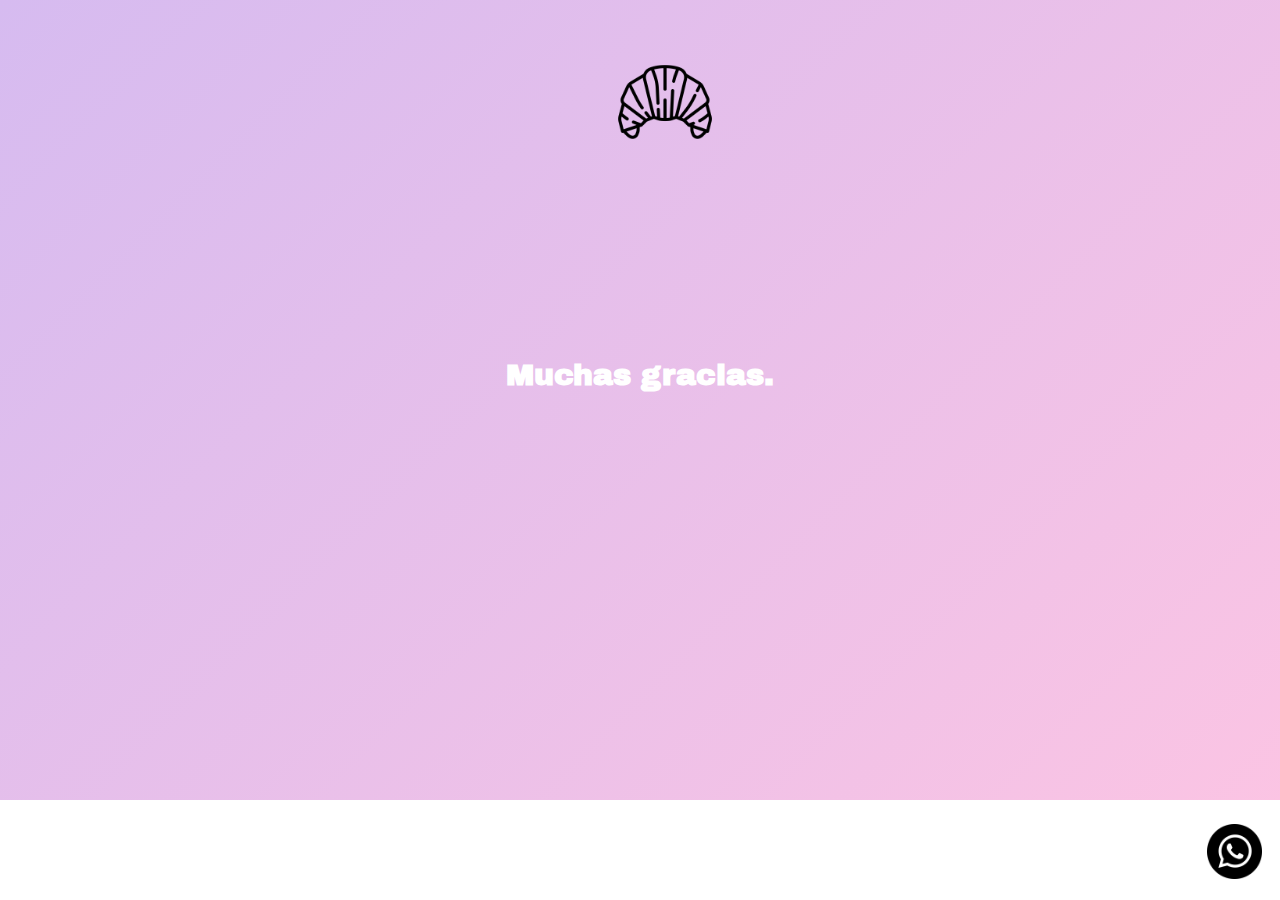
<file: recibe.html>
<!DOCTYPE html>
<html>
<head>
	<title>Recibe</title>
	<meta charset="utf-8">
	<meta name="viewport" content="width=device-width, initial-scale=1">
	<link rel="stylesheet" href="scss/estilos.css">
	<link rel="icon" href="media/favicon2.png" type="image/png">
	<link rel="stylesheet" href="https://cdnjs.cloudflare.com/ajax/libs/animate.css/4.1.1/animate.min.css"/>
	<link rel="preconnect" href="https://fonts.googleapis.com">
	<link rel="preconnect" href="https://fonts.gstatic.com" crossorigin>
	<link href="https://fonts.googleapis.com/css2?family=Archivo+Black&display=swap" rel="stylesheet">
</head>
<body>
	<!--header-->
	<div class="header">
		<a class="logo" href="index.html"><img class="logo" src="media/cuerno.png" alt="croissant"></a>
		<h1 class="animate__animated animate__fadeInDownBig"><a href="index.html">Muchas gracias.</a></h1>
	</div>
	<!--wp flotante-->
	<div>
		<a href="https://web.whatsapp.com/send?phone=5491122516893" target="_blank"><img class="boton" src="media/whatsapp.png" alt="whatsapp"></a>	
	</div>
</body>
</html>
</file>
<file: scss/estilos.css>
* {
  margin: 0px;
  padding: 0px;
}

body {
  font-family: 'Archivo Black', sans-serif;
  margin: 0;
  padding: 0;
}

/*HOME*/
.logo {
  width: 100px;
  height: 100px;
  margin-left: 410px;
}

.logo img:hover {
  -webkit-transform: scale(1.1);
          transform: scale(1.1);
}

/*Header todas las secciones*/
.header {
  padding: 50px;
  background-color: aquamarine;
  text-align: center;
  height: 700px;
  color: linear-gradient(-45deg, #DD91FC, #EBBCFE, #D0BCFE, #BCDBFE, #BBF0EB, #BBF0C8, #FEFFB2, #FFC5AA, #FFC5E2, #D6BBF0);
  background: linear-gradient(-45deg, #DD91FC, #EBBCFE, #D0BCFE, #BCDBFE, #BBF0EB, #BBF0C8, #FEFFB2, #FFC5AA, #FFC5E2, #D6BBF0);
  -webkit-animation-name: fondito;
          animation-name: fondito;
  -webkit-animation-iteration-count: infinite;
          animation-iteration-count: infinite;
  -webkit-animation-duration: 30s;
          animation-duration: 30s;
  -webkit-animation-delay: 0;
          animation-delay: 0;
  background-size: 1000% 1000%;
  line-height: 15;
  min-height: 50vh;
}

.header a {
  display: -webkit-box;
  display: -ms-flexbox;
  display: flex;
  -webkit-box-align: center;
      -ms-flex-align: center;
          align-items: center;
  -webkit-box-pack: center;
      -ms-flex-pack: center;
          justify-content: center;
  text-decoration: none;
  font-size: 30px;
  color: white;
}

@-webkit-keyframes fondito {
  0% {
    background-position: 5% 0%;
  }
  50% {
    background-position: 90% 0%;
  }
  100% {
    background-position: 90% 0%;
  }
}

@keyframes fondito {
  0% {
    background-position: 5% 0%;
  }
  50% {
    background-position: 90% 0%;
  }
  100% {
    background-position: 90% 0%;
  }
}

/*barra de navegacion*/
.nav-item {
  background-color: white;
}

.nav-pills .nav-link.active {
  color: black;
  background-color: white;
  border: none;
}

.nav-link {
  color: black;
}

/*secciones header*/
.estructura {
  display: -webkit-box;
  display: -ms-flexbox;
  display: flex;
  -ms-flex-wrap: wrap;
      flex-wrap: wrap;
}

.aside {
  -webkit-box-flex: 30%;
      -ms-flex: 30%;
          flex: 30%;
  background-color: pink;
  padding: 20px;
  text-align: center;
  font-size: 15px;
}

.aside img {
  width: 100px;
  height: 100px;
  margin: 50px;
  padding: 10px;
  -webkit-transition: all 2000ms;
  transition: all 2000ms;
}

.aside img:hover {
  -webkit-transform: rotate(360deg);
          transform: rotate(360deg);
}

.sectionConocenos {
  -webkit-box-flex: 50%;
      -ms-flex: 50%;
          flex: 50%;
  background-color: black;
  padding: 50px;
  text-align: center;
  color: white;
  font-size: 30px;
}

.sectionConocenos img:hover {
  -webkit-transform: scale(1.1);
          transform: scale(1.1);
}

.section {
  -webkit-box-flex: 50%;
      -ms-flex: 50%;
          flex: 50%;
  background-color: #FFFEAC;
  padding: 50px;
  text-align: all;
  color: white;
  font-size: 50px;
  width: auto;
  height: auto;
}

/*footer todas las secciones*/
footer {
  width: 1349px;
  height: auto;
  display: -webkit-box;
  display: -ms-flexbox;
  display: flex;
  -webkit-box-pack: center;
      -ms-flex-pack: center;
          justify-content: center;
  -webkit-box-align: center;
      -ms-flex-align: center;
          align-items: center;
  padding: 200px;
  text-align: center;
  background-color: #CAEDFF;
  padding: 50px;
  background-color: aquamarine;
  color: linear-gradient(-45deg, #DD91FC, #EBBCFE, #D0BCFE, #BCDBFE, #BBF0EB, #BBF0C8, #FEFFB2, #FFC5AA, #FFC5E2, #D6BBF0);
  background: linear-gradient(-45deg, #DD91FC, #EBBCFE, #D0BCFE, #BCDBFE, #BBF0EB, #BBF0C8, #FEFFB2, #FFC5AA, #FFC5E2, #D6BBF0);
  -webkit-animation-name: fondito;
          animation-name: fondito;
  -webkit-animation-iteration-count: infinite;
          animation-iteration-count: infinite;
  -webkit-animation-duration: 30s;
          animation-duration: 30s;
  -webkit-animation-delay: 0;
          animation-delay: 0;
  background-size: 1000% 1000%;
}

footer img {
  width: 50px;
  height: 50px;
  margin: 85px;
  -webkit-transition: all 2000ms;
  transition: all 2000ms;
}

footer img:hover {
  -webkit-transform: rotate(360deg);
          transform: rotate(360deg);
}

@keyframes fondito {
  0% {
    background-position: 5% 0%;
  }
  50% {
    background-position: 90% 0%;
  }
  100% {
    background-position: 90% 0%;
  }
}

.redes {
  width: 60px;
  height: 60px;
}

/*media querys*/
@media all and (max-width: 600px) {
  nav, .row, header {
    -webkit-box-orient: horizontal;
    -webkit-box-direction: normal;
        -ms-flex-direction: row;
            flex-direction: row;
    -webkit-box-align: center;
        -ms-flex-align: center;
            align-items: center;
    width: 100%;
    height: 100%;
  }
}

@media all and (max-width: 600px) {
  div .section {
    width: 100%;
    height: auto;
    margin-left: none;
    padding: none;
  }
}

@media all and (max-width: 600px) {
  div .aside {
    text-align: center;
  }
}

@media all and (max-width: 600px) {
  footer {
    width: 100%;
    height: auto;
    -webkit-box-orient: vertical;
    -webkit-box-direction: normal;
        -ms-flex-direction: column;
            flex-direction: column;
  }
}

@media all and (max-width: 600px) {
  .logo {
    width: 70%;
    margin-left: 25%;
  }
}

/*CURSOS*/
table {
  background-color: white;
  text-align: center;
  width: 100%;
  color: black;
  font-size: 15px;
}

th, td {
  padding: 2%;
}

thead {
  background-color: #befff0;
  color: white;
}

tr:hover {
  background-color: #cdafd6;
  color: white;
}

/*CONOCENOS*/
.nosotras {
  width: 200px;
  height: 200px;
}

div a img {
  width: 200px;
  height: 200px;
  margin: 100px;
}

/*CONTACTANOS*/
form {
  background-color: black;
  color: white;
  -webkit-box-pack: start;
      -ms-flex-pack: start;
          justify-content: flex-start;
  width: auto;
  height: 600px;
}

input {
  margin-top: 10px;
  background: -webkit-gradient(linear, left top, right top, from(#F2FFFC), color-stop(#F2FFFF), color-stop(#F8F2FF), to(#FFF2FF));
  background: linear-gradient(to right, #F2FFFC, #F2FFFF, #F8F2FF, #FFF2FF);
}

input:focus {
  outline: none;
  background: red -webkit-gradient(linear, right top, left top, from(#F2FFFC), color-stop(#F2FFFF), color-stop(#F8F2FF), to(#FFF2FF));
  background: red linear-gradient(to left, #F2FFFC, #F2FFFF, #F8F2FF, #FFF2FF);
}

textarea {
  width: 600px;
  height: 150px;
  background: -webkit-gradient(linear, left top, right top, from(#F2FFFC), color-stop(#F2FFFF), color-stop(#F8F2FF), to(#FFF2FF));
  background: linear-gradient(to right, #F2FFFC, #F2FFFF, #F8F2FF, #FFF2FF);
}

label {
  margin-top: 15px;
}

/*boton wp*/
.boton {
  position: fixed;
  width: 55px;
  height: 55px;
  bottom: 20px;
  right: 10px;
  margin-right: 8px;
  margin-bottom: 1px;
}

.volver {
  font-size: 15px;
  color: black;
}

/*bootstrap*/
.dropdown {
  background-color: white;
}

.btn-primary {
  background-color: white;
  color: black;
  margin-right: 20px;
}

.btn {
  color: black;
  background-color: white;
  border-style: none;
  margin-left: 15px;
  margin-top: 2px;
}

.btn:hover {
  color: white;
  background-color: pink;
}

.btn .focus {
  -webkit-box-shadow: none;
          box-shadow: none;
}

.card-body {
  font-size: 15px;
  color: black;
  font-style: oblique;
}

.btn-link {
  color: black;
  background-color: white;
}

.btn-link:hover {
  background-color: pink;
}

.card-header {
  background-color: #e1cae8;
}
/*# sourceMappingURL=estilos.css.map */
</file>
